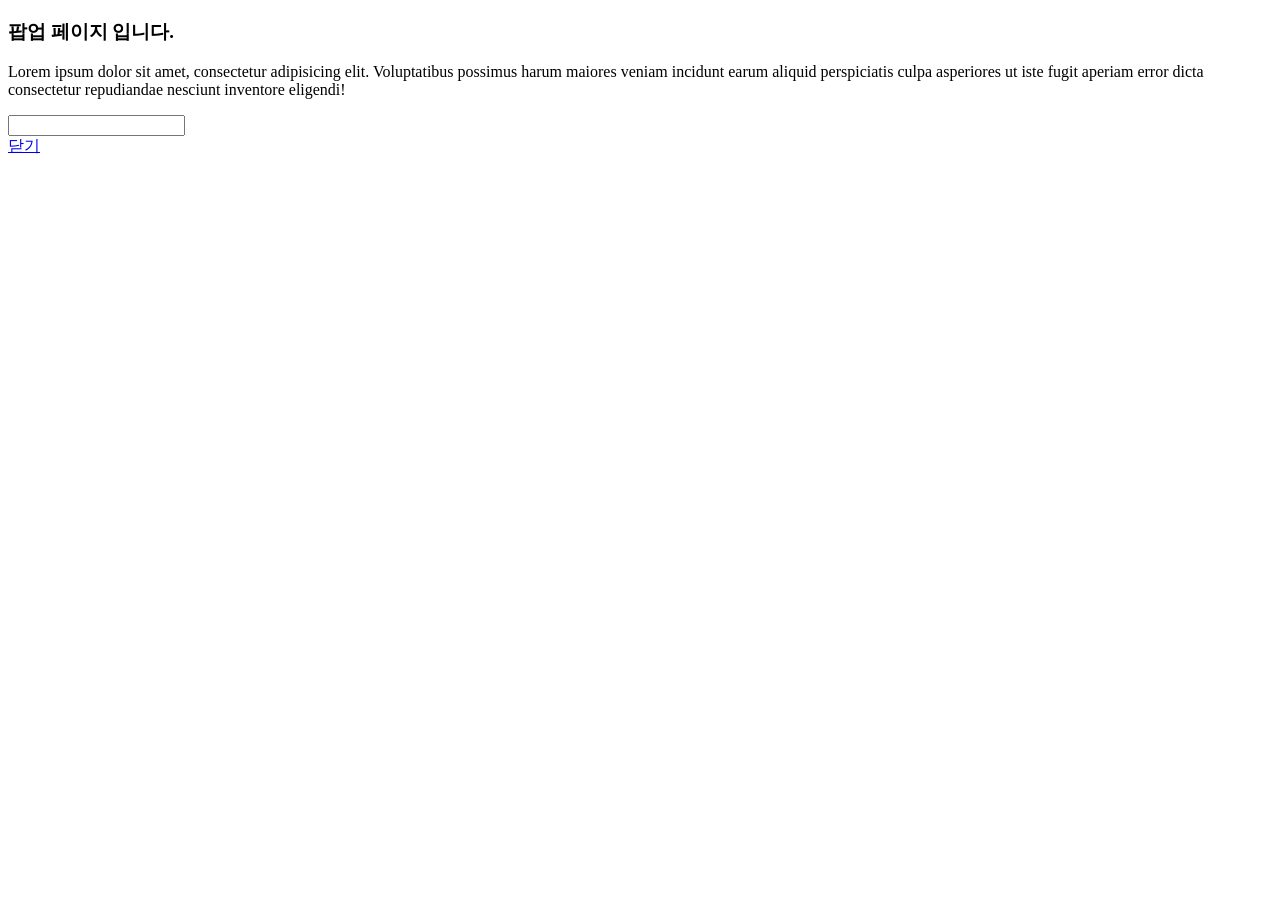
<file: Step05_Login/WebContent/popup/child.html>
<!DOCTYPE html>
<html>
<head>
<meta charset="UTF-8">
<title>/popup/child.html</title>
</head>
<body>
<h3>팝업 페이지 입니다.</h3>
<p>Lorem ipsum dolor sit amet, consectetur adipisicing elit. Voluptatibus possimus harum maiores veniam incidunt earum aliquid perspiciatis culpa asperiores ut iste fugit aperiam error dicta consectetur repudiandae nesciunt inventore eligendi!</p>
<input type="text" id="inputAddr" /><br />
<a href="javascript:self.close()">닫기</a>
<script>
	document.querySelector("#inputAddr")
	.addEventListener("input", function(){
		window.opener.document.querySelector("#addr").value=this.value;
	});
</script>
</body>
</html>
</file>
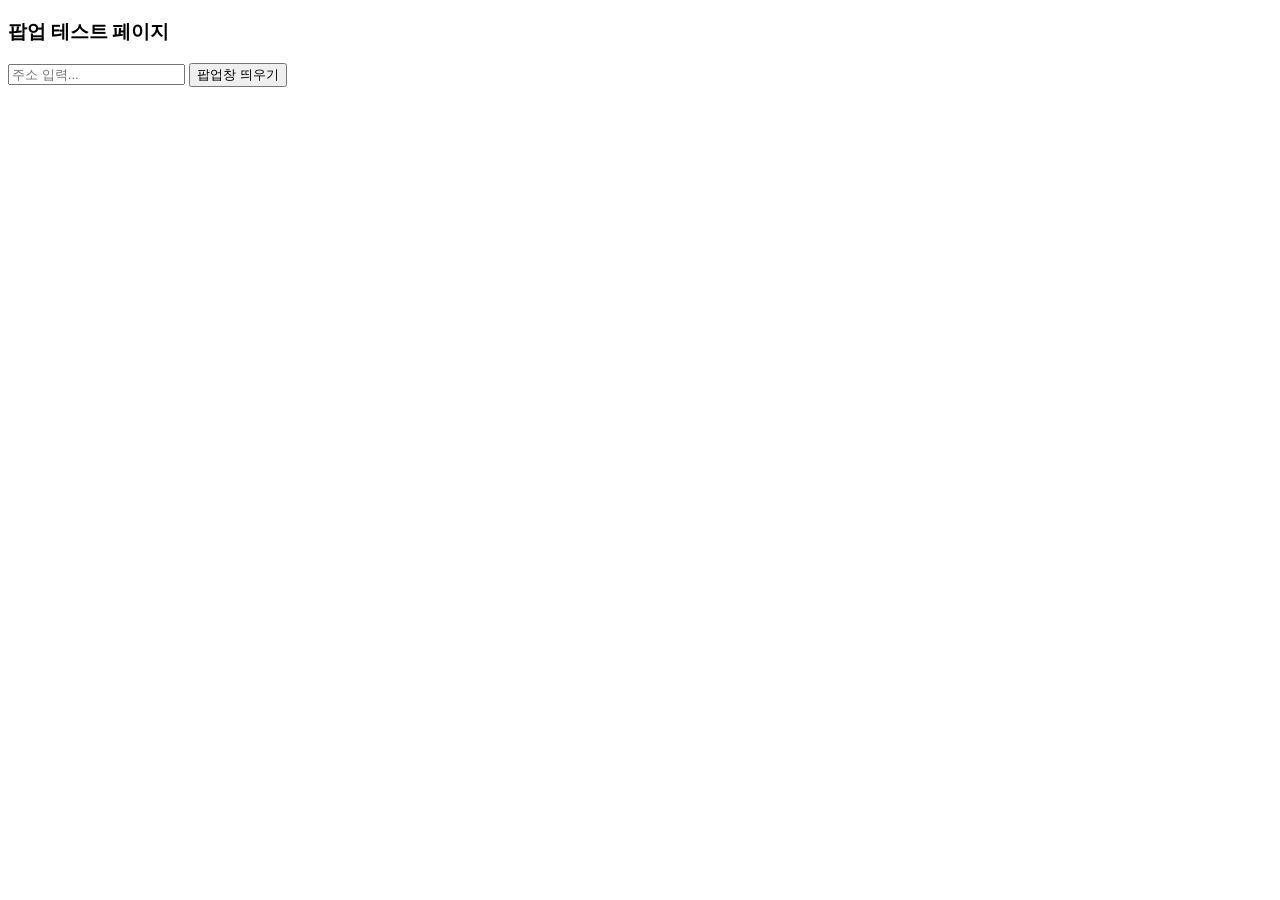
<file: Step05_Login/WebContent/popup/parent.html>
<!DOCTYPE html>
<html>
<head>
<meta charset="UTF-8">
<title>/popup/parent.html</title>
</head>
<body>
<h3>팝업 테스트 페이지</h3>
<input type="text" id="addr" placeholder="주소 입력..." />
<button onclick="showPopup();">팝업창 띄우기</button>
<script>
	function showPopup(){
		window.open("child.html","test","width=400,height=300,top=100,left=100");
	}
	function gura(){
		alert("gura!");
	}
</script>
</body>
</html>
</file>
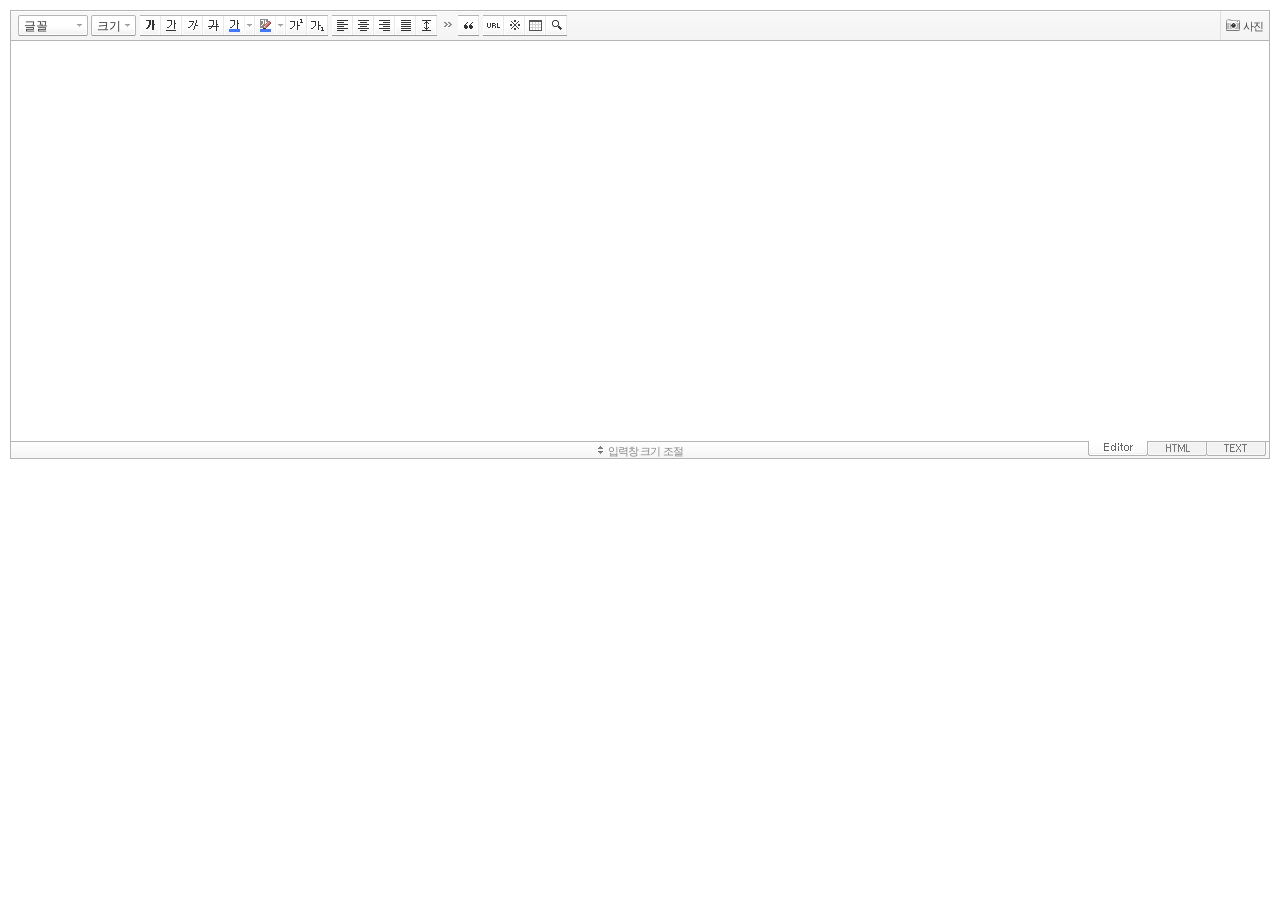
<file: Step05_Login/WebContent/SmartEditor/SmartEditor2Skin.html>
<!DOCTYPE HTML PUBLIC "-//W3C//DTD HTML 4.01 Transitional//EN" "http://www.w3.org/TR/html4/loose.dtd">
<html lang="ko">
<head>
<meta http-equiv="Content-Type" content="text/html; charset=utf-8">
<meta http-equiv="Content-Script-Type" content="text/javascript">
<meta http-equiv="Content-Style-Type" content="text/css">
<title>네이버 :: Smart Editor 2 &#8482;</title>
<link href="css/smart_editor2.css" rel="stylesheet" type="text/css">
<style type="text/css">
	body { margin: 10px; }
</style>
<script type="text/javascript" src="./js/jindo.min.js" charset="utf-8"></script>
<script type="text/javascript" src="./js/jindo_component.js" charset="utf-8"></script>
<script type="text/javascript" src="./js/SE2B_Configuration_Service.js" charset="utf-8"></script>	<!-- 설정 파일 -->
<script type="text/javascript" src="./js/SE2B_Configuration_General.js" charset="utf-8"></script>	<!-- 설정 파일 -->
<script type="text/javascript" src="./js/SE2BasicCreator.js" charset="utf-8"></script>

<script src='js/smarteditor2.min.js' charset='utf-8'></script>
<script src='photo_uploader/plugin/hp_SE2M_AttachQuickPhoto.js' charset='utf-8'></script>
</head>
<body>



<span id="rev"></span>

<!-- SE2 Markup Start -->	
<div id="smart_editor2">
	<div id="smart_editor2_content"><a href="#se2_iframe" class="blind">글쓰기영역으로 바로가기</a>
		<div class="se2_tool" id="se2_tool">
			
			<div class="se2_text_tool husky_seditor_text_tool">
			<ul class="se2_font_type">
				<li class="husky_seditor_ui_fontName"><button type="button" class="se2_font_family" title="글꼴"><span class="husky_se2m_current_fontName">글꼴</span></button>
					<!-- 글꼴 레이어 -->
					<div class="se2_layer husky_se_fontName_layer">
						<div class="se2_in_layer">
							<ul class="se2_l_font_fam">
							<li style="display:none"><button type="button"><span>@DisplayName@<span>(</span><em style="font-family:FontFamily;">@SampleText@</em><span>)</span></span></button></li>
							<!--
							<li><button type="button"><span>돋움<span>(</span><em style="font-family:'돋움',Dotum,Sans-serif;">가나다라</em><span>)</span></span></button></li>
							<li><button type="button"><span>돋움체<span>(</span><em style="font-family:'돋움체',DotumChe,Sans-serif;">가나다라</em><span>)</span></span></button></li>
							<li><button type="button"><span>굴림<span>(</span><em style="font-family:'굴림',Gulim,Sans-serif;">가나다라</em><span>)</span></span></button></li>
							<li><button type="button"><span>굴림체<span>(</span><em style="font-family:'굴림체',GulimChe,Sans-serif;">가나다라</em><span>)</span></span></button></li>
							<li><button type="button"><span>바탕<span>(</span><em style="font-family:'바탕',Batang,serif;">가나다라</em><span>)</span></span></button></li>
							<li><button type="button"><span>바탕체<span>(</span><em style="font-family:'바탕체',BatangChe,serif;">가나다라</em><span>)</span></span></button></li>
							<li><button type="button"><span>궁서<span>(</span><em style="font-family:'궁서',Gungsuh,serif;">가나다라</em><span>)</span></span></button></li>
							<li><button type="button"><span>Arial<span>(</span><em style="font-family:arial,Sans-serif;">abcd</em><span>)</span></span></button></li>
							<li><button type="button"><span>Tahoma<span>(</span><em style="font-family:tahoma,Sans-serif;">abcd</em><span>)</span></span></button></li>
							<li><button type="button"><span>Times New Roman<span>(</span><em style="font-family:'Times New Roman',Times,serif;">abcd</em><span>)</span></span></button></li>
							<li><button type="button"><span>Verdana<span>(</span><em style="font-family:verdana,Sans-serif;">abcd</em><span>)</span></span></button></li>
							<li><button type="button"><span>Courier New<span>(</span><em style="font-family:Courier New,Sans-serif;">abcd</em><span>)</span></span></button></li>
							-->
							<li class="se2_division husky_seditor_font_separator"></li>
							<li class="husky_seditor_font_nanumgothic"><button type="button"><span>나눔고딕<span>(</span><em style="font-family:'나눔고딕',NanumGothic,Sans-serif;">가나다라</em><span>)</span></span></button></li>
							<li class="husky_seditor_font_nanummyeongjo"><button type="button"><span>나눔명조<span>(</span><em style="font-family:'나눔명조',NanumMyeongjo,serif;">가나다라</em><span>)</span></span></button></li>
							<li class="husky_seditor_font_nanumgothiccoding"><button type="button"><span>나눔고딕코딩<span>(</span><em style="font-family:'나눔고딕코딩',NanumGothicCoding,Sans-serif;">가나다라</em><span>)</span></span></button></li>
							</ul>
						</div>
					</div>
					<!-- //글꼴 레이어 -->
				</li>

				<li class="husky_seditor_ui_fontSize"><button type="button" class="se2_font_size" title="글자크기"><span class="husky_se2m_current_fontSize">크기</span></button>
					<!-- 폰트 사이즈 레이어 -->
					<div class="se2_layer husky_se_fontSize_layer">
						<div class="se2_in_layer">
							<ul class="se2_l_font_size">
							<li><button type="button" style="height:19px;"><span style="margin-top:4px; margin-bottom:3px; margin-left:5px; font-size:7pt;">가나다라마바사<span style=" font-size:7pt;">(7pt)</span></span></button></li>
							<li><button type="button" style="height:20px;"><span style="margin-bottom:2px; font-size:8pt;">가나다라마바사<span style="font-size:8pt;">(8pt)</span></span></button></li>
							<li><button type="button" style="height:20px;"><span style="margin-bottom:1px; font-size:9pt;">가나다라마바사<span style="font-size:9pt;">(9pt)</span></span></button></li>
							<li><button type="button" style="height:21px;"><span style="margin-bottom:1px; font-size:10pt;">가나다라마바사<span style="font-size:10pt;">(10pt)</span></span></button></li>
							<li><button type="button" style="height:23px;"><span style="margin-bottom:2px; font-size:11pt;">가나다라마바사<span style="font-size:11pt;">(11pt)</span></span></button></li>
							<li><button type="button" style="height:25px;"><span style="margin-bottom:1px; font-size:12pt;">가나다라마바사<span style="font-size:12pt;">(12pt)</span></span></button></li>
							<li><button type="button" style="height:27px;"><span style="margin-bottom:2px; font-size:14pt;">가나다라마바사<span style="margin-left:6px;font-size:14pt;">(14pt)</span></span></button></li>
							<li><button type="button" style="height:33px;"><span style="margin-bottom:1px; font-size:18pt;">가나다라마바사<span style="margin-left:8px;font-size:18pt;">(18pt)</span></span></button></li>
							<li><button type="button" style="height:39px;"><span style="margin-left:3px; font-size:24pt;">가나다라마<span style="margin-left:11px;font-size:24pt;">(24pt)</span></span></button></li>
							<li><button type="button" style="height:53px;"><span style="margin-top:-1px; margin-left:3px; font-size:36pt;">가나다<span style="font-size:36pt;">(36pt)</span></span></button></li>
							</ul>
						</div>
					</div>
					<!-- //폰트 사이즈 레이어 -->
				</li>
</ul><ul>
				<li class="husky_seditor_ui_bold"><button type="button" title="굵게[Ctrl+B]" class="se2_bold"><span class="_buttonRound">굵게[Ctrl+B]</span></button></li>

				<li class="husky_seditor_ui_underline"><button type="button" title="밑줄[Ctrl+U]" class="se2_underline"><span class="_buttonRound">밑줄[Ctrl+U]</span></button></li>

				<li class="husky_seditor_ui_italic"><button type="button" title="기울임꼴[Ctrl+I]" class="se2_italic"><span class="_buttonRound">기울임꼴[Ctrl+I]</span></button></li>

				<li class="husky_seditor_ui_lineThrough"><button type="button" title="취소선[Ctrl+D]" class="se2_tdel"><span class="_buttonRound">취소선[Ctrl+D]</span></button></li>

				<li class="se2_pair husky_seditor_ui_fontColor"><span class="selected_color husky_se2m_fontColor_lastUsed" style="background-color:#4477f9"></span><span class="husky_seditor_ui_fontColorA"><button type="button" title="글자색" class="se2_fcolor"><span>글자색</span></button></span><span class="husky_seditor_ui_fontColorB"><button type="button" title="더보기" class="se2_fcolor_more"><span class="_buttonRound">더보기</span></button></span>				
					<!-- 글자색 -->
					<div class="se2_layer husky_se2m_fontcolor_layer" style="display:none">
						<div class="se2_in_layer husky_se2m_fontcolor_paletteHolder">
							<div class="se2_palette husky_se2m_color_palette">
								<ul class="se2_pick_color">
								<li><button type="button" title="#ff0000" style="background:#ff0000"><span><span>#ff0000</span></span></button></li>
								<li><button type="button" title="#ff6c00" style="background:#ff6c00"><span><span>#ff6c00</span></span></button></li>
								<li><button type="button" title="#ffaa00" style="background:#ffaa00"><span><span>#ffaa00</span></span></button></li>
								<li><button type="button" title="#ffef00" style="background:#ffef00"><span><span>#ffef00</span></span></button></li>
								<li><button type="button" title="#a6cf00" style="background:#a6cf00"><span><span>#a6cf00</span></span></button></li>
								<li><button type="button" title="#009e25" style="background:#009e25"><span><span>#009e25</span></span></button></li>
								<li><button type="button" title="#00b0a2" style="background:#00b0a2"><span><span>#00b0a2</span></span></button></li>
								<li><button type="button" title="#0075c8" style="background:#0075c8"><span><span>#0075c8</span></span></button></li>
								<li><button type="button" title="#3a32c3" style="background:#3a32c3"><span><span>#3a32c3</span></span></button></li>
								<li><button type="button" title="#7820b9" style="background:#7820b9"><span><span>#7820b9</span></span></button></li>
								<li><button type="button" title="#ef007c" style="background:#ef007c"><span><span>#ef007c</span></span></button></li>
								<li><button type="button" title="#000000" style="background:#000000"><span><span>#000000</span></span></button></li>
								<li><button type="button" title="#252525" style="background:#252525"><span><span>#252525</span></span></button></li>
								<li><button type="button" title="#464646" style="background:#464646"><span><span>#464646</span></span></button></li>
								<li><button type="button" title="#636363" style="background:#636363"><span><span>#636363</span></span></button></li>
								<li><button type="button" title="#7d7d7d" style="background:#7d7d7d"><span><span>#7d7d7d</span></span></button></li>
								<li><button type="button" title="#9a9a9a" style="background:#9a9a9a"><span><span>#9a9a9a</span></span></button></li>
								<li><button type="button" title="#ffe8e8" style="background:#ffe8e8"><span><span>#9a9a9a</span></span></button></li>
								<li><button type="button" title="#f7e2d2" style="background:#f7e2d2"><span><span>#f7e2d2</span></span></button></li>
								<li><button type="button" title="#f5eddc" style="background:#f5eddc"><span><span>#f5eddc</span></span></button></li>
								<li><button type="button" title="#f5f4e0" style="background:#f5f4e0"><span><span>#f5f4e0</span></span></button></li>
								<li><button type="button" title="#edf2c2" style="background:#edf2c2"><span><span>#edf2c2</span></span></button></li>
								<li><button type="button" title="#def7e5" style="background:#def7e5"><span><span>#def7e5</span></span></button></li>
								<li><button type="button" title="#d9eeec" style="background:#d9eeec"><span><span>#d9eeec</span></span></button></li>
								<li><button type="button" title="#c9e0f0" style="background:#c9e0f0"><span><span>#c9e0f0</span></span></button></li>
								<li><button type="button" title="#d6d4eb" style="background:#d6d4eb"><span><span>#d6d4eb</span></span></button></li>
								<li><button type="button" title="#e7dbed" style="background:#e7dbed"><span><span>#e7dbed</span></span></button></li>
								<li><button type="button" title="#f1e2ea" style="background:#f1e2ea"><span><span>#f1e2ea</span></span></button></li>
								<li><button type="button" title="#acacac" style="background:#acacac"><span><span>#acacac</span></span></button></li>
								<li><button type="button" title="#c2c2c2" style="background:#c2c2c2"><span><span>#c2c2c2</span></span></button></li>
								<li><button type="button" title="#cccccc" style="background:#cccccc"><span><span>#cccccc</span></span></button></li>
								<li><button type="button" title="#e1e1e1" style="background:#e1e1e1"><span><span>#e1e1e1</span></span></button></li>
								<li><button type="button" title="#ebebeb" style="background:#ebebeb"><span><span>#ebebeb</span></span></button></li>
								<li><button type="button" title="#ffffff" style="background:#ffffff"><span><span>#ffffff</span></span></button></li>
								</ul>
								<ul class="se2_pick_color" style="width:156px;">
								<li><button type="button" title="#e97d81" style="background:#e97d81"><span><span>#e97d81</span></span></button></li>
								<li><button type="button" title="#e19b73" style="background:#e19b73"><span><span>#e19b73</span></span></button></li>
								<li><button type="button" title="#d1b274" style="background:#d1b274"><span><span>#d1b274</span></span></button></li>
								<li><button type="button" title="#cfcca2" style="background:#cfcca2"><span><span>#cfcca2</span></span></button></li>
								<li><button type="button" title="#cfcca2" style="background:#cfcca2"><span><span>#cfcca2</span></span></button></li>
								<li><button type="button" title="#61b977" style="background:#61b977"><span><span>#61b977</span></span></button></li>
								<li><button type="button" title="#53aea8" style="background:#53aea8"><span><span>#53aea8</span></span></button></li>
								<li><button type="button" title="#518fbb" style="background:#518fbb"><span><span>#518fbb</span></span></button></li>
								<li><button type="button" title="#6a65bb" style="background:#6a65bb"><span><span>#6a65bb</span></span></button></li>
								<li><button type="button" title="#9a54ce" style="background:#9a54ce"><span><span>#9a54ce</span></span></button></li>
								<li><button type="button" title="#e573ae" style="background:#e573ae"><span><span>#e573ae</span></span></button></li>
								<li><button type="button" title="#5a504b" style="background:#5a504b"><span><span>#5a504b</span></span></button></li>
								<li><button type="button" title="#767b86" style="background:#767b86"><span><span>#767b86</span></span></button></li>
								<li><button type="button" title="#951015" style="background:#951015"><span><span>#951015</span></span></button></li>
								<li><button type="button" title="#6e391a" style="background:#6e391a"><span><span>#6e391a</span></span></button></li>
								<li><button type="button" title="#785c25" style="background:#785c25"><span><span>#785c25</span></span></button></li>
								<li><button type="button" title="#5f5b25" style="background:#5f5b25"><span><span>#5f5b25</span></span></button></li>
								<li><button type="button" title="#4c511f" style="background:#4c511f"><span><span>#4c511f</span></span></button></li>
								<li><button type="button" title="#1c4827" style="background:#1c4827"><span><span>#1c4827</span></span></button></li>
								<li><button type="button" title="#0d514c" style="background:#0d514c"><span><span>#0d514c</span></span></button></li>
								<li><button type="button" title="#1b496a" style="background:#1b496a"><span><span>#1b496a</span></span></button></li>
								<li><button type="button" title="#2b285f" style="background:#2b285f"><span><span>#2b285f</span></span></button></li>
								<li><button type="button" title="#45245b" style="background:#45245b"><span><span>#45245b</span></span></button></li>
								<li><button type="button" title="#721947" style="background:#721947"><span><span>#721947</span></span></button></li>
								<li><button type="button" title="#352e2c" style="background:#352e2c"><span><span>#352e2c</span></span></button></li>
								<li><button type="button" title="#3c3f45" style="background:#3c3f45"><span><span>#3c3f45</span></span></button></li>
								</ul>
								<button type="button" title="더보기" class="se2_view_more husky_se2m_color_palette_more_btn"><span>더보기</span></button>
								<div class="husky_se2m_color_palette_recent" style="display:none">
									<h4>최근 사용한 색</h4>
									<ul class="se2_pick_color">
									<li></li>
									<!-- 최근 사용한 색 템플릿 -->
									<!-- <li><button type="button" title="#e97d81" style="background:#e97d81"><span><span>#e97d81</span></span></button></li> -->
									<!-- //최근 사용한 색 템플릿 -->
									</ul>
								</div>								
								<div class="se2_palette2 husky_se2m_color_palette_colorpicker">
									<!--form action="http://test.emoticon.naver.com/colortable/TextAdd.nhn" method="post"-->
										<div class="se2_color_set">
											<span class="se2_selected_color"><span class="husky_se2m_cp_preview" style="background:#e97d81"></span></span><input type="text" name="" class="input_ty1 husky_se2m_cp_colorcode" value="#e97d81"><button type="button" class="se2_btn_insert husky_se2m_color_palette_ok_btn" title="입력"><span>입력</span></button></div>
										<!--input type="hidden" name="callback" value="http://test.emoticon.naver.com/colortable/result.jsp" />
										<input type="hidden" name="callback_func" value="1" />
										<input type="hidden" name="text_key" value="" />
										<input type="hidden" name="text_data" value="" />
									</form-->
									<div class="se2_gradation1 husky_se2m_cp_colpanel"></div>
									<div class="se2_gradation2 husky_se2m_cp_huepanel"></div>
								</div>
							</div>
                        </div>
					</div>
                    <!-- //글자색 -->
				</li>

				<li class="se2_pair husky_seditor_ui_BGColor"><span class="selected_color husky_se2m_BGColor_lastUsed" style="background-color:#4477f9"></span><span class="husky_seditor_ui_BGColorA"><button type="button" title="배경색" class="se2_bgcolor"><span>배경색</span></button></span><span class="husky_seditor_ui_BGColorB"><button type="button" title="더보기" class="se2_bgcolor_more"><span class="_buttonRound">더보기</span></button></span>
					<!-- 배경색 -->
					<div class="se2_layer se2_layer husky_se2m_BGColor_layer" style="display:none">
						<div class="se2_in_layer">
							<div class="se2_palette_bgcolor">
								<ul class="se2_background husky_se2m_bgcolor_list">
								<li><button type="button" title="배경색#ff0000 글자색#ffffff" style="background:#ff0000; color:#ffffff"><span><span>가나다</span></span></button></li>								
								<li><button type="button" title="배경색#6d30cf 글자색#ffffff" style="background:#6d30cf; color:#ffffff"><span><span>가나다</span></span></button></li>
								<li><button type="button" title="배경색#000000 글자색#ffffff" style="background:#000000; color:#ffffff"><span><span>가나다</span></span></button></li>
								<li><button type="button" title="배경색#ff6600 글자색#ffffff" style="background:#ff6600; color:#ffffff"><span><span>가나다</span></span></button></li>
								<li><button type="button" title="배경색#3333cc 글자색#ffffff" style="background:#3333cc; color:#ffffff"><span><span>가나다</span></span></button></li>
								<li><button type="button" title="배경색#333333 글자색#ffff00" style="background:#333333; color:#ffff00"><span><span>가나다</span></span></button></li>
								<li><button type="button" title="배경색#ffa700 글자색#ffffff" style="background:#ffa700; color:#ffffff"><span><span>가나다</span></span></button></li>
								<li><button type="button" title="배경색#009999 글자색#ffffff" style="background:#009999; color:#ffffff"><span><span>가나다</span></span></button></li>
								<li><button type="button" title="배경색#8e8e8e 글자색#ffffff" style="background:#8e8e8e; color:#ffffff"><span><span>가나다</span></span></button></li>								
								<li><button type="button" title="배경색#cc9900 글자색#ffffff" style="background:#cc9900; color:#ffffff"><span><span>가나다</span></span></button></li>
								<li><button type="button" title="배경색#77b02b 글자색#ffffff" style="background:#77b02b; color:#ffffff"><span><span>가나다</span></span></button></li>
								<li><button type="button" title="배경색#ffffff 글자색#000000" style="background:#ffffff; color:#000000"><span><span>가나다</span></span></button></li>
								</ul>
							</div>
							<div class="husky_se2m_BGColor_paletteHolder"></div>
                        </div>
					</div>
                    <!-- //배경색 -->
				</li>

				<li class="husky_seditor_ui_superscript"><button type="button" title="윗첨자" class="se2_sup"><span class="_buttonRound">윗첨자</span></button></li>

				<li class="husky_seditor_ui_subscript"><button type="button" title="아래첨자" class="se2_sub"><span class="_buttonRound">아래첨자</span></button></li>
</ul><ul>
				<li class="husky_seditor_ui_justifyleft"><button type="button" title="왼쪽정렬" class="se2_left"><span class="_buttonRound">왼쪽정렬</span></button></li>

				<li class="husky_seditor_ui_justifycenter"><button type="button" title="가운데정렬" class="se2_center"><span class="_buttonRound">가운데정렬</span></button></li>

				<li class="husky_seditor_ui_justifyright"><button type="button" title="오른쪽정렬" class="se2_right"><span class="_buttonRound">오른쪽정렬</span></button></li>

				<li class="husky_seditor_ui_justifyfull"><button type="button" title="양쪽정렬" class="se2_justify"><span class="_buttonRound">양쪽정렬</span></button></li>

				<li class="husky_seditor_ui_lineHeight"><button type="button" title="줄간격" class="se2_lineheight" ><span class="_buttonRound">줄간격</span></button>
					<!-- 줄간격 레이어 -->
					<div class="se2_layer husky_se2m_lineHeight_layer">
						<div class="se2_in_layer">
							<ul class="se2_l_line_height">
							<li><button type="button"><span>50%</span></button></li>
							<li><button type="button"><span>80%</span></button></li>
							<li><button type="button"><span>100%</span></button></li>
							<li><button type="button"><span>120%</span></button></li>
							<li><button type="button"><span>150%</span></button></li>
							<li><button type="button"><span>180%</span></button></li>
							<li><button type="button"><span>200%</span></button></li>
							</ul>
							<div class="se2_l_line_height_user husky_se2m_lineHeight_direct_input">
								<h3>직접 입력</h3>
								<span class="bx_input">
								<input type="text" class="input_ty1" maxlength="3" style="width:75px">
								<button type="button" title="1% 더하기" class="btn_up"><span>1% 더하기</span></button>
								<button type="button" title="1% 빼기" class="btn_down"><span>1% 빼기</span></button>
								</span>		
								<div class="btn_area">
									<button type="button" class="se2_btn_apply3"><span>적용</span></button><button type="button" class="se2_btn_cancel3"><span>취소</span></button>
								</div>
							</div>
						</div>
					</div>
					<!-- //줄간격 레이어 -->
				</li>
</ul><ul>
				<li class="husky_seditor_ui_text_more" id="se2_text_more"><button title="더보기" type="button" class="se2_text_tool_more"><span>더보기</span></button>
					<div class="se2_sub_text_tool se2_sub_step1">
						<ul>
						<li class="husky_seditor_ui_orderedlist"><button type="button" title="번호매기기" class="se2_ol"><span class="_buttonRound">번호매기기</span></button></li>
						<li class="husky_seditor_ui_unorderedlist"><button type="button" title="글머리기호" class="se2_ul"><span class="_buttonRound">글머리기호</span></button></li>
						<li class="husky_seditor_ui_outdent"><button type="button" title="내어쓰기[Shift+Tab]" class="se2_outdent"><span class="_buttonRound">내어쓰기[Shift+Tab]</span></button></li>
						<li class="husky_seditor_ui_indent"><button type="button" title="들여쓰기[Tab]" class="se2_indent"><span class="_buttonRound">들여쓰기[Tab]</span></button></li>
						</ul>
					</div>
				</li>
</ul><ul>
				<li class="husky_seditor_ui_quote"><button type="button" title="인용구" class="se2_blockquote"><span class="_buttonRound">인용구</span></button>
					<!-- 인용구 -->
					<div class="se2_layer husky_seditor_blockquote_layer" style="margin-left:-407px; display:none;">
						<div class="se2_in_layer">
							<div class="se2_quote">
								<ul>
								<li class="q1"><button type="button" class="se2_quote1"><span><span>인용구 스타일1</span></span></button></li>
								<li class="q2"><button type="button" class="se2_quote2"><span><span>인용구 스타일2</span></span></button></li>
								<li class="q3"><button type="button" class="se2_quote3"><span><span>인용구 스타일3</span></span></button></li>
								<li class="q4"><button type="button" class="se2_quote4"><span><span>인용구 스타일4</span></span></button></li>
								<li class="q5"><button type="button" class="se2_quote5"><span><span>인용구 스타일5</span></span></button></li>
								<li class="q6"><button type="button" class="se2_quote6"><span><span>인용구 스타일6</span></span></button></li>
								<li class="q7"><button type="button" class="se2_quote7"><span><span>인용구 스타일7</span></span></button></li>
								<li class="q8"><button type="button" class="se2_quote8"><span><span>인용구 스타일8</span></span></button></li>
								<li class="q9"><button type="button" class="se2_quote9"><span><span>인용구 스타일9</span></span></button></li>
								<li class="q10"><button type="button" class="se2_quote10"><span><span>인용구 스타일10</span></span></button></li>
								</ul>
								<button type="button" class="se2_cancel2"><span>적용취소</span></button>
							</div>
						</div>
					</div>
					<!-- //인용구 -->
				</li>
</ul><ul>
				<li class="husky_seditor_ui_hyperlink"><button type="button" title="링크" class="se2_url"><span class="_buttonRound">링크</span></button>
					<!-- 링크 -->
					<div class="se2_layer" style="margin-left:-285px">
						<div class="se2_in_layer">
							<div class="se2_url2">
								<input type="text" class="input_ty1" value="http://">
								<button type="button" class="se2_apply"><span>적용</span></button><button type="button" class="se2_cancel"><span>취소</span></button>
							</div>
						</div>
					</div>
					<!-- //링크 -->
				</li>

				<li class="husky_seditor_ui_sCharacter"><button type="button" title="특수기호" class="se2_character"><span class="_buttonRound">특수기호</span></button>
					<!-- 특수기호 -->
					<div class="se2_layer husky_seditor_sCharacter_layer" style="margin-left:-448px;">
						<div class="se2_in_layer">
							<div class="se2_bx_character">
								<ul class="se2_char_tab">
								<li class="active"><button type="button" title="일반기호" class="se2_char1"><span>일반기호</span></button>
									<div class="se2_s_character">
										<ul class="husky_se2m_sCharacter_list">
											<li></li>
											<!-- 일반기호 목록 -->
											<!-- <li class="hover"><button type="button"><span>｛</span></button></li><li class="active"><button type="button"><span>｝</span></button></li><li><button type="button"><span>〔</span></button></li><li><button type="button"><span>〕</span></button></li><li><button type="button"><span>〈</span></button></li><li><button type="button"><span>〉</span></button></li><li><button type="button"><span>《</span></button></li><li><button type="button"><span>》</span></button></li><li><button type="button"><span>「</span></button></li><li><button type="button"><span>」</span></button></li><li><button type="button"><span>『</span></button></li><li><button type="button"><span>』</span></button></li><li><button type="button"><span>【</span></button></li><li><button type="button"><span>】</span></button></li><li><button type="button"><span>‘</span></button></li><li><button type="button"><span>’</span></button></li><li><button type="button"><span>“</span></button></li><li><button type="button"><span>”</span></button></li><li><button type="button"><span>、</span></button></li><li><button type="button"><span>。</span></button></li><li><button type="button"><span>·</span></button></li><li><button type="button"><span>‥</span></button></li><li><button type="button"><span>…</span></button></li><li><button type="button"><span>§</span></button></li><li><button type="button"><span>※</span></button></li><li><button type="button"><span>☆</span></button></li><li><button type="button"><span>★</span></button></li><li><button type="button"><span>○</span></button></li><li><button type="button"><span>●</span></button></li><li><button type="button"><span>◎</span></button></li><li><button type="button"><span>◇</span></button></li><li><button type="button"><span>◆</span></button></li><li><button type="button"><span>□</span></button></li><li><button type="button"><span>■</span></button></li><li><button type="button"><span>△</span></button></li><li><button type="button"><span>▲</span></button></li><li><button type="button"><span>▽</span></button></li><li><button type="button"><span>▼</span></button></li><li><button type="button"><span>◁</span></button></li><li><button type="button"><span>◀</span></button></li><li><button type="button"><span>▷</span></button></li><li><button type="button"><span>▶</span></button></li><li><button type="button"><span>♤</span></button></li><li><button type="button"><span>♠</span></button></li><li><button type="button"><span>♡</span></button></li><li><button type="button"><span>♥</span></button></li><li><button type="button"><span>♧</span></button></li><li><button type="button"><span>♣</span></button></li><li><button type="button"><span>⊙</span></button></li><li><button type="button"><span>◈</span></button></li><li><button type="button"><span>▣</span></button></li><li><button type="button"><span>◐</span></button></li><li><button type="button"><span>◑</span></button></li><li><button type="button"><span>▒</span></button></li><li><button type="button"><span>▤</span></button></li><li><button type="button"><span>▥</span></button></li><li><button type="button"><span>▨</span></button></li><li><button type="button"><span>▧</span></button></li><li><button type="button"><span>▦</span></button></li><li><button type="button"><span>▩</span></button></li><li><button type="button"><span>±</span></button></li><li><button type="button"><span>×</span></button></li><li><button type="button"><span>÷</span></button></li><li><button type="button"><span>≠</span></button></li><li><button type="button"><span>≤</span></button></li><li><button type="button"><span>≥</span></button></li><li><button type="button"><span>∞</span></button></li><li><button type="button"><span>∴</span></button></li><li><button type="button"><span>°</span></button></li><li><button type="button"><span>′</span></button></li><li><button type="button"><span>″</span></button></li><li><button type="button"><span>∠</span></button></li><li><button type="button"><span>⊥</span></button></li><li><button type="button"><span>⌒</span></button></li><li><button type="button"><span>∂</span></button></li><li><button type="button"><span>≡</span></button></li><li><button type="button"><span>≒</span></button></li><li><button type="button"><span>≪</span></button></li><li><button type="button"><span>≫</span></button></li><li><button type="button"><span>√</span></button></li><li><button type="button"><span>∽</span></button></li><li><button type="button"><span>∝</span></button></li><li><button type="button"><span>∵</span></button></li><li><button type="button"><span>∫</span></button></li><li><button type="button"><span>∬</span></button></li><li><button type="button"><span>∈</span></button></li><li><button type="button"><span>∋</span></button></li><li><button type="button"><span>⊆</span></button></li><li><button type="button"><span>⊇</span></button></li><li><button type="button"><span>⊂</span></button></li><li><button type="button"><span>⊃</span></button></li><li><button type="button"><span>∪</span></button></li><li><button type="button"><span>∩</span></button></li><li><button type="button"><span>∧</span></button></li><li><button type="button"><span>∨</span></button></li><li><button type="button"><span>￢</span></button></li><li><button type="button"><span>⇒</span></button></li><li><button type="button"><span>⇔</span></button></li><li><button type="button"><span>∀</span></button></li><li><button type="button"><span>∃</span></button></li><li><button type="button"><span>´</span></button></li><li><button type="button"><span>～</span></button></li><li><button type="button"><span>ˇ</span></button></li><li><button type="button"><span>˘</span></button></li><li><button type="button"><span>˝</span></button></li><li><button type="button"><span>˚</span></button></li><li><button type="button"><span>˙</span></button></li><li><button type="button"><span>¸</span></button></li><li><button type="button"><span>˛</span></button></li><li><button type="button"><span>¡</span></button></li><li><button type="button"><span>¿</span></button></li><li><button type="button"><span>ː</span></button></li><li><button type="button"><span>∮</span></button></li><li><button type="button"><span>∑</span></button></li><li><button type="button"><span>∏</span></button></li><li><button type="button"><span>♭</span></button></li><li><button type="button"><span>♩</span></button></li><li><button type="button"><span>♪</span></button></li><li><button type="button"><span>♬</span></button></li><li><button type="button"><span>㉿</span></button></li><li><button type="button"><span>→</span></button></li><li><button type="button"><span>←</span></button></li><li><button type="button"><span>↑</span></button></li><li><button type="button"><span>↓</span></button></li><li><button type="button"><span>↔</span></button></li><li><button type="button"><span>↕</span></button></li><li><button type="button"><span>↗</span></button></li><li><button type="button"><span>↙</span></button></li><li><button type="button"><span>↖</span></button></li><li><button type="button"><span>↘</span></button></li><li><button type="button"><span>㈜</span></button></li><li><button type="button"><span>№</span></button></li><li><button type="button"><span>㏇</span></button></li><li><button type="button"><span>™</span></button></li><li><button type="button"><span>㏂</span></button></li><li><button type="button"><span>㏘</span></button></li><li><button type="button"><span>℡</span></button></li><li><button type="button"><span>♨</span></button></li><li><button type="button"><span>☏</span></button></li><li><button type="button"><span>☎</span></button></li><li><button type="button"><span>☜</span></button></li><li><button type="button"><span>☞</span></button></li><li><button type="button"><span>¶</span></button></li><li><button type="button"><span>†</span></button></li><li><button type="button"><span>‡</span></button></li><li><button type="button"><span>®</span></button></li><li><button type="button"><span>ª</span></button></li><li><button type="button"><span>º</span></button></li><li><button type="button"><span>♂</span></button></li><li><button type="button"><span>♀</span></button></li> -->
										</ul>
									</div>
								</li>
								<li><button type="button" title="숫자와 단위" class="se2_char2"><span>숫자와 단위</span></button>
									<div class="se2_s_character">
										<ul class="husky_se2m_sCharacter_list">
											<li></li>
											<!-- 숫자와 단위 목록 -->
											<!-- <li class="hover"><button type="button"><span>½</span></button></li><li><button type="button"><span>⅓</span></button></li><li><button type="button"><span>⅔</span></button></li><li><button type="button"><span>¼</span></button></li><li><button type="button"><span>¾</span></button></li><li><button type="button"><span>⅛</span></button></li><li><button type="button"><span>⅜</span></button></li><li><button type="button"><span>⅝</span></button></li><li><button type="button"><span>⅞</span></button></li><li><button type="button"><span>¹</span></button></li><li><button type="button"><span>²</span></button></li><li><button type="button"><span>³</span></button></li><li><button type="button"><span>⁴</span></button></li><li><button type="button"><span>ⁿ</span></button></li><li><button type="button"><span>₁</span></button></li><li><button type="button"><span>₂</span></button></li><li><button type="button"><span>₃</span></button></li><li><button type="button"><span>₄</span></button></li><li><button type="button"><span>Ⅰ</span></button></li><li><button type="button"><span>Ⅱ</span></button></li><li><button type="button"><span>Ⅲ</span></button></li><li><button type="button"><span>Ⅳ</span></button></li><li><button type="button"><span>Ⅴ</span></button></li><li><button type="button"><span>Ⅵ</span></button></li><li><button type="button"><span>Ⅶ</span></button></li><li><button type="button"><span>Ⅷ</span></button></li><li><button type="button"><span>Ⅸ</span></button></li><li><button type="button"><span>Ⅹ</span></button></li><li><button type="button"><span>ⅰ</span></button></li><li><button type="button"><span>ⅱ</span></button></li><li><button type="button"><span>ⅲ</span></button></li><li><button type="button"><span>ⅳ</span></button></li><li><button type="button"><span>ⅴ</span></button></li><li><button type="button"><span>ⅵ</span></button></li><li><button type="button"><span>ⅶ</span></button></li><li><button type="button"><span>ⅷ</span></button></li><li><button type="button"><span>ⅸ</span></button></li><li><button type="button"><span>ⅹ</span></button></li><li><button type="button"><span>￦</span></button></li><li><button type="button"><span>$</span></button></li><li><button type="button"><span>￥</span></button></li><li><button type="button"><span>￡</span></button></li><li><button type="button"><span>€</span></button></li><li><button type="button"><span>℃</span></button></li><li><button type="button"><span>A</span></button></li><li><button type="button"><span>℉</span></button></li><li><button type="button"><span>￠</span></button></li><li><button type="button"><span>¤</span></button></li><li><button type="button"><span>‰</span></button></li><li><button type="button"><span>㎕</span></button></li><li><button type="button"><span>㎖</span></button></li><li><button type="button"><span>㎗</span></button></li><li><button type="button"><span>ℓ</span></button></li><li><button type="button"><span>㎘</span></button></li><li><button type="button"><span>㏄</span></button></li><li><button type="button"><span>㎣</span></button></li><li><button type="button"><span>㎤</span></button></li><li><button type="button"><span>㎥</span></button></li><li><button type="button"><span>㎦</span></button></li><li><button type="button"><span>㎙</span></button></li><li><button type="button"><span>㎚</span></button></li><li><button type="button"><span>㎛</span></button></li><li><button type="button"><span>㎜</span></button></li><li><button type="button"><span>㎝</span></button></li><li><button type="button"><span>㎞</span></button></li><li><button type="button"><span>㎟</span></button></li><li><button type="button"><span>㎠</span></button></li><li><button type="button"><span>㎡</span></button></li><li><button type="button"><span>㎢</span></button></li><li><button type="button"><span>㏊</span></button></li><li><button type="button"><span>㎍</span></button></li><li><button type="button"><span>㎎</span></button></li><li><button type="button"><span>㎏</span></button></li><li><button type="button"><span>㏏</span></button></li><li><button type="button"><span>㎈</span></button></li><li><button type="button"><span>㎉</span></button></li><li><button type="button"><span>㏈</span></button></li><li><button type="button"><span>㎧</span></button></li><li><button type="button"><span>㎨</span></button></li><li><button type="button"><span>㎰</span></button></li><li><button type="button"><span>㎱</span></button></li><li><button type="button"><span>㎲</span></button></li><li><button type="button"><span>㎳</span></button></li><li><button type="button"><span>㎴</span></button></li><li><button type="button"><span>㎵</span></button></li><li><button type="button"><span>㎶</span></button></li><li><button type="button"><span>㎷</span></button></li><li><button type="button"><span>㎸</span></button></li><li><button type="button"><span>㎹</span></button></li><li><button type="button"><span>㎀</span></button></li><li><button type="button"><span>㎁</span></button></li><li><button type="button"><span>㎂</span></button></li><li><button type="button"><span>㎃</span></button></li><li><button type="button"><span>㎄</span></button></li><li><button type="button"><span>㎺</span></button></li><li><button type="button"><span>㎻</span></button></li><li><button type="button"><span>㎼</span></button></li><li><button type="button"><span>㎽</span></button></li><li><button type="button"><span>㎾</span></button></li><li><button type="button"><span>㎿</span></button></li><li><button type="button"><span>㎐</span></button></li><li><button type="button"><span>㎑</span></button></li><li><button type="button"><span>㎒</span></button></li><li><button type="button"><span>㎓</span></button></li><li><button type="button"><span>㎔</span></button></li><li><button type="button"><span>Ω</span></button></li><li><button type="button"><span>㏀</span></button></li><li><button type="button"><span>㏁</span></button></li><li><button type="button"><span>㎊</span></button></li><li><button type="button"><span>㎋</span></button></li><li><button type="button"><span>㎌</span></button></li><li><button type="button"><span>㏖</span></button></li><li><button type="button"><span>㏅</span></button></li><li><button type="button"><span>㎭</span></button></li><li><button type="button"><span>㎮</span></button></li><li><button type="button"><span>㎯</span></button></li><li><button type="button"><span>㏛</span></button></li><li><button type="button"><span>㎩</span></button></li><li><button type="button"><span>㎪</span></button></li><li><button type="button"><span>㎫</span></button></li><li><button type="button"><span>㎬</span></button></li><li><button type="button"><span>㏝</span></button></li><li><button type="button"><span>㏐</span></button></li><li><button type="button"><span>㏓</span></button></li><li><button type="button"><span>㏃</span></button></li><li><button type="button"><span>㏉</span></button></li><li><button type="button"><span>㏜</span></button></li><li><button type="button"><span>㏆</span></button></li> -->
										</ul>
									</div>
								</li>
								<li><button type="button" title="원,괄호" class="se2_char3"><span>원,괄호</span></button>
									<div class="se2_s_character">
										<ul class="husky_se2m_sCharacter_list">
											<li></li>
											<!-- 원,괄호 목록 -->
											<!-- <li><button type="button"><span>㉠</span></button></li><li><button type="button"><span>㉡</span></button></li><li><button type="button"><span>㉢</span></button></li><li><button type="button"><span>㉣</span></button></li><li><button type="button"><span>㉤</span></button></li><li><button type="button"><span>㉥</span></button></li><li><button type="button"><span>㉦</span></button></li><li><button type="button"><span>㉧</span></button></li><li><button type="button"><span>㉨</span></button></li><li><button type="button"><span>㉩</span></button></li><li><button type="button"><span>㉪</span></button></li><li><button type="button"><span>㉫</span></button></li><li><button type="button"><span>㉬</span></button></li><li><button type="button"><span>㉭</span></button></li><li><button type="button"><span>㉮</span></button></li><li><button type="button"><span>㉯</span></button></li><li><button type="button"><span>㉰</span></button></li><li><button type="button"><span>㉱</span></button></li><li><button type="button"><span>㉲</span></button></li><li><button type="button"><span>㉳</span></button></li><li><button type="button"><span>㉴</span></button></li><li><button type="button"><span>㉵</span></button></li><li><button type="button"><span>㉶</span></button></li><li><button type="button"><span>㉷</span></button></li><li><button type="button"><span>㉸</span></button></li><li><button type="button"><span>㉹</span></button></li><li><button type="button"><span>㉺</span></button></li><li><button type="button"><span>㉻</span></button></li><li><button type="button"><span>ⓐ</span></button></li><li><button type="button"><span>ⓑ</span></button></li><li><button type="button"><span>ⓒ</span></button></li><li><button type="button"><span>ⓓ</span></button></li><li><button type="button"><span>ⓔ</span></button></li><li><button type="button"><span>ⓕ</span></button></li><li><button type="button"><span>ⓖ</span></button></li><li><button type="button"><span>ⓗ</span></button></li><li><button type="button"><span>ⓘ</span></button></li><li><button type="button"><span>ⓙ</span></button></li><li><button type="button"><span>ⓚ</span></button></li><li><button type="button"><span>ⓛ</span></button></li><li><button type="button"><span>ⓜ</span></button></li><li><button type="button"><span>ⓝ</span></button></li><li><button type="button"><span>ⓞ</span></button></li><li><button type="button"><span>ⓟ</span></button></li><li><button type="button"><span>ⓠ</span></button></li><li><button type="button"><span>ⓡ</span></button></li><li><button type="button"><span>ⓢ</span></button></li><li><button type="button"><span>ⓣ</span></button></li><li><button type="button"><span>ⓤ</span></button></li><li><button type="button"><span>ⓥ</span></button></li><li><button type="button"><span>ⓦ</span></button></li><li><button type="button"><span>ⓧ</span></button></li><li><button type="button"><span>ⓨ</span></button></li><li><button type="button"><span>ⓩ</span></button></li><li><button type="button"><span>①</span></button></li><li><button type="button"><span>②</span></button></li><li><button type="button"><span>③</span></button></li><li><button type="button"><span>④</span></button></li><li><button type="button"><span>⑤</span></button></li><li><button type="button"><span>⑥</span></button></li><li><button type="button"><span>⑦</span></button></li><li><button type="button"><span>⑧</span></button></li><li><button type="button"><span>⑨</span></button></li><li><button type="button"><span>⑩</span></button></li><li><button type="button"><span>⑪</span></button></li><li><button type="button"><span>⑫</span></button></li><li><button type="button"><span>⑬</span></button></li><li><button type="button"><span>⑭</span></button></li><li><button type="button"><span>⑮</span></button></li><li><button type="button"><span>㈀</span></button></li><li><button type="button"><span>㈁</span></button></li><li class="hover"><button type="button"><span>㈂</span></button></li><li><button type="button"><span>㈃</span></button></li><li><button type="button"><span>㈄</span></button></li><li><button type="button"><span>㈅</span></button></li><li><button type="button"><span>㈆</span></button></li><li><button type="button"><span>㈇</span></button></li><li><button type="button"><span>㈈</span></button></li><li><button type="button"><span>㈉</span></button></li><li><button type="button"><span>㈊</span></button></li><li><button type="button"><span>㈋</span></button></li><li><button type="button"><span>㈌</span></button></li><li><button type="button"><span>㈍</span></button></li><li><button type="button"><span>㈎</span></button></li><li><button type="button"><span>㈏</span></button></li><li><button type="button"><span>㈐</span></button></li><li><button type="button"><span>㈑</span></button></li><li><button type="button"><span>㈒</span></button></li><li><button type="button"><span>㈓</span></button></li><li><button type="button"><span>㈔</span></button></li><li><button type="button"><span>㈕</span></button></li><li><button type="button"><span>㈖</span></button></li><li><button type="button"><span>㈗</span></button></li><li><button type="button"><span>㈘</span></button></li><li><button type="button"><span>㈙</span></button></li><li><button type="button"><span>㈚</span></button></li><li><button type="button"><span>㈛</span></button></li><li><button type="button"><span>⒜</span></button></li><li><button type="button"><span>⒝</span></button></li><li><button type="button"><span>⒞</span></button></li><li><button type="button"><span>⒟</span></button></li><li><button type="button"><span>⒠</span></button></li><li><button type="button"><span>⒡</span></button></li><li><button type="button"><span>⒢</span></button></li><li><button type="button"><span>⒣</span></button></li><li><button type="button"><span>⒤</span></button></li><li><button type="button"><span>⒥</span></button></li><li><button type="button"><span>⒦</span></button></li><li><button type="button"><span>⒧</span></button></li><li><button type="button"><span>⒨</span></button></li><li><button type="button"><span>⒩</span></button></li><li><button type="button"><span>⒪</span></button></li><li><button type="button"><span>⒫</span></button></li><li><button type="button"><span>⒬</span></button></li><li><button type="button"><span>⒭</span></button></li><li><button type="button"><span>⒮</span></button></li><li><button type="button"><span>⒯</span></button></li><li><button type="button"><span>⒰</span></button></li><li><button type="button"><span>⒱</span></button></li><li><button type="button"><span>⒲</span></button></li><li><button type="button"><span>⒳</span></button></li><li><button type="button"><span>⒴</span></button></li><li><button type="button"><span>⒵</span></button></li><li><button type="button"><span>⑴</span></button></li><li><button type="button"><span>⑵</span></button></li><li><button type="button"><span>⑶</span></button></li><li><button type="button"><span>⑷</span></button></li><li><button type="button"><span>⑸</span></button></li><li><button type="button"><span>⑹</span></button></li><li><button type="button"><span>⑺</span></button></li><li><button type="button"><span>⑻</span></button></li><li><button type="button"><span>⑼</span></button></li><li><button type="button"><span>⑽</span></button></li><li><button type="button"><span>⑾</span></button></li><li><button type="button"><span>⑿</span></button></li><li><button type="button"><span>⒀</span></button></li><li><button type="button"><span>⒁</span></button></li><li><button type="button"><span>⒂</span></button></li> -->
										</ul>
									</div>
								</li>
								<li><button type="button" title="한글" class="se2_char4"><span>한글</span></button>
									<div class="se2_s_character">
										<ul class="husky_se2m_sCharacter_list">
											<li></li>
											<!-- 한글 목록 -->
											<!-- <li><button type="button"><span>ㄱ</span></button></li><li><button type="button"><span>ㄲ</span></button></li><li><button type="button"><span>ㄳ</span></button></li><li><button type="button"><span>ㄴ</span></button></li><li><button type="button"><span>ㄵ</span></button></li><li><button type="button"><span>ㄶ</span></button></li><li><button type="button"><span>ㄷ</span></button></li><li><button type="button"><span>ㄸ</span></button></li><li><button type="button"><span>ㄹ</span></button></li><li><button type="button"><span>ㄺ</span></button></li><li><button type="button"><span>ㄻ</span></button></li><li><button type="button"><span>ㄼ</span></button></li><li><button type="button"><span>ㄽ</span></button></li><li><button type="button"><span>ㄾ</span></button></li><li><button type="button"><span>ㄿ</span></button></li><li><button type="button"><span>ㅀ</span></button></li><li><button type="button"><span>ㅁ</span></button></li><li><button type="button"><span>ㅂ</span></button></li><li><button type="button"><span>ㅃ</span></button></li><li><button type="button"><span>ㅄ</span></button></li><li><button type="button"><span>ㅅ</span></button></li><li><button type="button"><span>ㅆ</span></button></li><li><button type="button"><span>ㅇ</span></button></li><li><button type="button"><span>ㅈ</span></button></li><li><button type="button"><span>ㅉ</span></button></li><li><button type="button"><span>ㅊ</span></button></li><li><button type="button"><span>ㅋ</span></button></li><li><button type="button"><span>ㅌ</span></button></li><li><button type="button"><span>ㅍ</span></button></li><li><button type="button"><span>ㅎ</span></button></li><li><button type="button"><span>ㅏ</span></button></li><li><button type="button"><span>ㅐ</span></button></li><li><button type="button"><span>ㅑ</span></button></li><li><button type="button"><span>ㅒ</span></button></li><li><button type="button"><span>ㅓ</span></button></li><li><button type="button"><span>ㅔ</span></button></li><li><button type="button"><span>ㅕ</span></button></li><li><button type="button"><span>ㅖ</span></button></li><li><button type="button"><span>ㅗ</span></button></li><li><button type="button"><span>ㅘ</span></button></li><li><button type="button"><span>ㅙ</span></button></li><li><button type="button"><span>ㅚ</span></button></li><li><button type="button"><span>ㅛ</span></button></li><li><button type="button"><span>ㅜ</span></button></li><li><button type="button"><span>ㅝ</span></button></li><li><button type="button"><span>ㅞ</span></button></li><li><button type="button"><span>ㅟ</span></button></li><li><button type="button"><span>ㅠ</span></button></li><li><button type="button"><span>ㅡ</span></button></li><li><button type="button"><span>ㅢ</span></button></li><li><button type="button"><span>ㅣ</span></button></li><li><button type="button"><span>ㅥ</span></button></li><li><button type="button"><span>ㅦ</span></button></li><li><button type="button"><span>ㅧ</span></button></li><li><button type="button"><span>ㅨ</span></button></li><li><button type="button"><span>ㅩ</span></button></li><li><button type="button"><span>ㅪ</span></button></li><li><button type="button"><span>ㅫ</span></button></li><li><button type="button"><span>ㅬ</span></button></li><li><button type="button"><span>ㅭ</span></button></li><li><button type="button"><span>ㅮ</span></button></li><li><button type="button"><span>ㅯ</span></button></li><li><button type="button"><span>ㅰ</span></button></li><li><button type="button"><span>ㅱ</span></button></li><li><button type="button"><span>ㅲ</span></button></li><li><button type="button"><span>ㅳ</span></button></li><li><button type="button"><span>ㅴ</span></button></li><li><button type="button"><span>ㅵ</span></button></li><li><button type="button"><span>ㅶ</span></button></li><li><button type="button"><span>ㅷ</span></button></li><li><button type="button"><span>ㅸ</span></button></li><li><button type="button"><span>ㅹ</span></button></li><li><button type="button"><span>ㅺ</span></button></li><li><button type="button"><span>ㅻ</span></button></li><li><button type="button"><span>ㅼ</span></button></li><li><button type="button"><span>ㅽ</span></button></li><li><button type="button"><span>ㅾ</span></button></li><li><button type="button"><span>ㅿ</span></button></li><li><button type="button"><span>ㆀ</span></button></li><li><button type="button"><span>ㆁ</span></button></li><li><button type="button"><span>ㆂ</span></button></li><li><button type="button"><span>ㆃ</span></button></li><li><button type="button"><span>ㆄ</span></button></li><li><button type="button"><span>ㆅ</span></button></li><li><button type="button"><span>ㆆ</span></button></li><li><button type="button"><span>ㆇ</span></button></li><li><button type="button"><span>ㆈ</span></button></li><li><button type="button"><span>ㆉ</span></button></li><li><button type="button"><span>ㆊ</span></button></li><li><button type="button"><span>ㆋ</span></button></li><li><button type="button"><span>ㆌ</span></button></li><li><button type="button"><span>ㆍ</span></button></li><li><button type="button"><span>ㆎ</span></button></li> -->
										</ul>
									</div>
								</li>
								<li><button type="button" title="그리스,라틴어" class="se2_char5"><span>그리스,라틴어</span></button>
									<div class="se2_s_character">
										<ul class="husky_se2m_sCharacter_list">
											<li></li>
											<!-- 그리스,라틴어 목록 -->
											<!-- <li><button type="button"><span>Α</span></button></li><li><button type="button"><span>Β</span></button></li><li><button type="button"><span>Γ</span></button></li><li><button type="button"><span>Δ</span></button></li><li><button type="button"><span>Ε</span></button></li><li><button type="button"><span>Ζ</span></button></li><li><button type="button"><span>Η</span></button></li><li><button type="button"><span>Θ</span></button></li><li><button type="button"><span>Ι</span></button></li><li><button type="button"><span>Κ</span></button></li><li><button type="button"><span>Λ</span></button></li><li><button type="button"><span>Μ</span></button></li><li><button type="button"><span>Ν</span></button></li><li><button type="button"><span>Ξ</span></button></li><li class="hover"><button type="button"><span>Ο</span></button></li><li><button type="button"><span>Π</span></button></li><li><button type="button"><span>Ρ</span></button></li><li><button type="button"><span>Σ</span></button></li><li><button type="button"><span>Τ</span></button></li><li><button type="button"><span>Υ</span></button></li><li><button type="button"><span>Φ</span></button></li><li><button type="button"><span>Χ</span></button></li><li><button type="button"><span>Ψ</span></button></li><li><button type="button"><span>Ω</span></button></li><li><button type="button"><span>α</span></button></li><li><button type="button"><span>β</span></button></li><li><button type="button"><span>γ</span></button></li><li><button type="button"><span>δ</span></button></li><li><button type="button"><span>ε</span></button></li><li><button type="button"><span>ζ</span></button></li><li><button type="button"><span>η</span></button></li><li><button type="button"><span>θ</span></button></li><li><button type="button"><span>ι</span></button></li><li><button type="button"><span>κ</span></button></li><li><button type="button"><span>λ</span></button></li><li><button type="button"><span>μ</span></button></li><li><button type="button"><span>ν</span></button></li><li><button type="button"><span>ξ</span></button></li><li><button type="button"><span>ο</span></button></li><li><button type="button"><span>π</span></button></li><li><button type="button"><span>ρ</span></button></li><li><button type="button"><span>σ</span></button></li><li><button type="button"><span>τ</span></button></li><li><button type="button"><span>υ</span></button></li><li><button type="button"><span>φ</span></button></li><li><button type="button"><span>χ</span></button></li><li><button type="button"><span>ψ</span></button></li><li><button type="button"><span>ω</span></button></li><li><button type="button"><span>Æ</span></button></li><li><button type="button"><span>Ð</span></button></li><li><button type="button"><span>Ħ</span></button></li><li><button type="button"><span>Ĳ</span></button></li><li><button type="button"><span>Ŀ</span></button></li><li><button type="button"><span>Ł</span></button></li><li><button type="button"><span>Ø</span></button></li><li><button type="button"><span>Œ</span></button></li><li><button type="button"><span>Þ</span></button></li><li><button type="button"><span>Ŧ</span></button></li><li><button type="button"><span>Ŋ</span></button></li><li><button type="button"><span>æ</span></button></li><li><button type="button"><span>đ</span></button></li><li><button type="button"><span>ð</span></button></li><li><button type="button"><span>ħ</span></button></li><li><button type="button"><span>I</span></button></li><li><button type="button"><span>ĳ</span></button></li><li><button type="button"><span>ĸ</span></button></li><li><button type="button"><span>ŀ</span></button></li><li><button type="button"><span>ł</span></button></li><li><button type="button"><span>ł</span></button></li><li><button type="button"><span>œ</span></button></li><li><button type="button"><span>ß</span></button></li><li><button type="button"><span>þ</span></button></li><li><button type="button"><span>ŧ</span></button></li><li><button type="button"><span>ŋ</span></button></li><li><button type="button"><span>ŉ</span></button></li><li><button type="button"><span>Б</span></button></li><li><button type="button"><span>Г</span></button></li><li><button type="button"><span>Д</span></button></li><li><button type="button"><span>Ё</span></button></li><li><button type="button"><span>Ж</span></button></li><li><button type="button"><span>З</span></button></li><li><button type="button"><span>И</span></button></li><li><button type="button"><span>Й</span></button></li><li><button type="button"><span>Л</span></button></li><li><button type="button"><span>П</span></button></li><li><button type="button"><span>Ц</span></button></li><li><button type="button"><span>Ч</span></button></li><li><button type="button"><span>Ш</span></button></li><li><button type="button"><span>Щ</span></button></li><li><button type="button"><span>Ъ</span></button></li><li><button type="button"><span>Ы</span></button></li><li><button type="button"><span>Ь</span></button></li><li><button type="button"><span>Э</span></button></li><li><button type="button"><span>Ю</span></button></li><li><button type="button"><span>Я</span></button></li><li><button type="button"><span>б</span></button></li><li><button type="button"><span>в</span></button></li><li><button type="button"><span>г</span></button></li><li><button type="button"><span>д</span></button></li><li><button type="button"><span>ё</span></button></li><li><button type="button"><span>ж</span></button></li><li><button type="button"><span>з</span></button></li><li><button type="button"><span>и</span></button></li><li><button type="button"><span>й</span></button></li><li><button type="button"><span>л</span></button></li><li><button type="button"><span>п</span></button></li><li><button type="button"><span>ф</span></button></li><li><button type="button"><span>ц</span></button></li><li><button type="button"><span>ч</span></button></li><li><button type="button"><span>ш</span></button></li><li><button type="button"><span>щ</span></button></li><li><button type="button"><span>ъ</span></button></li><li><button type="button"><span>ы</span></button></li><li><button type="button"><span>ь</span></button></li><li><button type="button"><span>э</span></button></li><li><button type="button"><span>ю</span></button></li><li><button type="button"><span>я</span></button></li> -->
										</ul>
									</div>
								</li>
								<li><button type="button" title="일본어" class="se2_char6"><span>일본어</span></button>
									<div class="se2_s_character">
										<ul class="husky_se2m_sCharacter_list">
											<li></li>
											<!-- 일본어 목록 -->
											<!-- <li><button type="button"><span>ぁ</span></button></li><li class="hover"><button type="button"><span>あ</span></button></li><li><button type="button"><span>ぃ</span></button></li><li><button type="button"><span>い</span></button></li><li><button type="button"><span>ぅ</span></button></li><li><button type="button"><span>う</span></button></li><li><button type="button"><span>ぇ</span></button></li><li><button type="button"><span>え</span></button></li><li><button type="button"><span>ぉ</span></button></li><li><button type="button"><span>お</span></button></li><li><button type="button"><span>か</span></button></li><li><button type="button"><span>が</span></button></li><li><button type="button"><span>き</span></button></li><li><button type="button"><span>ぎ</span></button></li><li><button type="button"><span>く</span></button></li><li><button type="button"><span>ぐ</span></button></li><li><button type="button"><span>け</span></button></li><li><button type="button"><span>げ</span></button></li><li><button type="button"><span>こ</span></button></li><li><button type="button"><span>ご</span></button></li><li><button type="button"><span>さ</span></button></li><li><button type="button"><span>ざ</span></button></li><li><button type="button"><span>し</span></button></li><li><button type="button"><span>じ</span></button></li><li><button type="button"><span>す</span></button></li><li><button type="button"><span>ず</span></button></li><li><button type="button"><span>せ</span></button></li><li><button type="button"><span>ぜ</span></button></li><li><button type="button"><span>そ</span></button></li><li><button type="button"><span>ぞ</span></button></li><li><button type="button"><span>た</span></button></li><li><button type="button"><span>だ</span></button></li><li><button type="button"><span>ち</span></button></li><li><button type="button"><span>ぢ</span></button></li><li><button type="button"><span>っ</span></button></li><li><button type="button"><span>つ</span></button></li><li><button type="button"><span>づ</span></button></li><li><button type="button"><span>て</span></button></li><li><button type="button"><span>で</span></button></li><li><button type="button"><span>と</span></button></li><li><button type="button"><span>ど</span></button></li><li><button type="button"><span>な</span></button></li><li><button type="button"><span>に</span></button></li><li><button type="button"><span>ぬ</span></button></li><li><button type="button"><span>ね</span></button></li><li><button type="button"><span>の</span></button></li><li><button type="button"><span>は</span></button></li><li><button type="button"><span>ば</span></button></li><li><button type="button"><span>ぱ</span></button></li><li><button type="button"><span>ひ</span></button></li><li><button type="button"><span>び</span></button></li><li><button type="button"><span>ぴ</span></button></li><li><button type="button"><span>ふ</span></button></li><li><button type="button"><span>ぶ</span></button></li><li><button type="button"><span>ぷ</span></button></li><li><button type="button"><span>へ</span></button></li><li><button type="button"><span>べ</span></button></li><li><button type="button"><span>ぺ</span></button></li><li><button type="button"><span>ほ</span></button></li><li><button type="button"><span>ぼ</span></button></li><li><button type="button"><span>ぽ</span></button></li><li><button type="button"><span>ま</span></button></li><li><button type="button"><span>み</span></button></li><li><button type="button"><span>む</span></button></li><li><button type="button"><span>め</span></button></li><li><button type="button"><span>も</span></button></li><li><button type="button"><span>ゃ</span></button></li><li><button type="button"><span>や</span></button></li><li><button type="button"><span>ゅ</span></button></li><li><button type="button"><span>ゆ</span></button></li><li><button type="button"><span>ょ</span></button></li><li><button type="button"><span>よ</span></button></li><li><button type="button"><span>ら</span></button></li><li><button type="button"><span>り</span></button></li><li><button type="button"><span>る</span></button></li><li><button type="button"><span>れ</span></button></li><li><button type="button"><span>ろ</span></button></li><li><button type="button"><span>ゎ</span></button></li><li><button type="button"><span>わ</span></button></li><li><button type="button"><span>ゐ</span></button></li><li><button type="button"><span>ゑ</span></button></li><li><button type="button"><span>を</span></button></li><li><button type="button"><span>ん</span></button></li><li><button type="button"><span>ァ</span></button></li><li><button type="button"><span>ア</span></button></li><li><button type="button"><span>ィ</span></button></li><li><button type="button"><span>イ</span></button></li><li><button type="button"><span>ゥ</span></button></li><li><button type="button"><span>ウ</span></button></li><li><button type="button"><span>ェ</span></button></li><li><button type="button"><span>エ</span></button></li><li><button type="button"><span>ォ</span></button></li><li><button type="button"><span>オ</span></button></li><li><button type="button"><span>カ</span></button></li><li><button type="button"><span>ガ</span></button></li><li><button type="button"><span>キ</span></button></li><li><button type="button"><span>ギ</span></button></li><li><button type="button"><span>ク</span></button></li><li><button type="button"><span>グ</span></button></li><li><button type="button"><span>ケ</span></button></li><li><button type="button"><span>ゲ</span></button></li><li><button type="button"><span>コ</span></button></li><li><button type="button"><span>ゴ</span></button></li><li><button type="button"><span>サ</span></button></li><li><button type="button"><span>ザ</span></button></li><li><button type="button"><span>シ</span></button></li><li><button type="button"><span>ジ</span></button></li><li><button type="button"><span>ス</span></button></li><li><button type="button"><span>ズ</span></button></li><li><button type="button"><span>セ</span></button></li><li><button type="button"><span>ゼ</span></button></li><li><button type="button"><span>ソ</span></button></li><li><button type="button"><span>ゾ</span></button></li><li><button type="button"><span>タ</span></button></li><li><button type="button"><span>ダ</span></button></li><li><button type="button"><span>チ</span></button></li><li><button type="button"><span>ヂ</span></button></li><li><button type="button"><span>ッ</span></button></li><li><button type="button"><span>ツ</span></button></li><li><button type="button"><span>ヅ</span></button></li><li><button type="button"><span>テ</span></button></li><li><button type="button"><span>デ</span></button></li><li><button type="button"><span>ト</span></button></li><li><button type="button"><span>ド</span></button></li><li><button type="button"><span>ナ</span></button></li><li><button type="button"><span>ニ</span></button></li><li><button type="button"><span>ヌ</span></button></li><li><button type="button"><span>ネ</span></button></li><li><button type="button"><span>ノ</span></button></li><li><button type="button"><span>ハ</span></button></li><li><button type="button"><span>バ</span></button></li><li><button type="button"><span>パ</span></button></li><li><button type="button"><span>ヒ</span></button></li><li><button type="button"><span>ビ</span></button></li><li><button type="button"><span>ピ</span></button></li><li><button type="button"><span>フ</span></button></li><li><button type="button"><span>ブ</span></button></li><li><button type="button"><span>プ</span></button></li><li><button type="button"><span>ヘ</span></button></li><li><button type="button"><span>ベ</span></button></li><li><button type="button"><span>ペ</span></button></li><li><button type="button"><span>ホ</span></button></li><li><button type="button"><span>ボ</span></button></li><li><button type="button"><span>ポ</span></button></li><li><button type="button"><span>マ</span></button></li><li><button type="button"><span>ミ</span></button></li><li><button type="button"><span>ム</span></button></li><li><button type="button"><span>メ</span></button></li><li><button type="button"><span>モ</span></button></li><li><button type="button"><span>ャ</span></button></li><li><button type="button"><span>ヤ</span></button></li><li><button type="button"><span>ュ</span></button></li><li><button type="button"><span>ユ</span></button></li><li><button type="button"><span>ョ</span></button></li><li><button type="button"><span>ヨ</span></button></li><li><button type="button"><span>ラ</span></button></li><li><button type="button"><span>リ</span></button></li><li><button type="button"><span>ル</span></button></li><li><button type="button"><span>レ</span></button></li><li><button type="button"><span>ロ</span></button></li><li><button type="button"><span>ヮ</span></button></li><li><button type="button"><span>ワ</span></button></li><li><button type="button"><span>ヰ</span></button></li><li><button type="button"><span>ヱ</span></button></li><li><button type="button"><span>ヲ</span></button></li><li><button type="button"><span>ン</span></button></li><li><button type="button"><span>ヴ</span></button></li><li><button type="button"><span>ヵ</span></button></li><li><button type="button"><span>ヶ</span></button></li> -->
										</ul>
									</div>
								</li>
								</ul>
								<p class="se2_apply_character">
									<label for="char_preview">선택한 기호</label> <input type="text" name="char_preview" id="char_preview" value="®º⊆●○" class="input_ty1"><button type="button" class="se2_confirm"><span>적용</span></button><button type="button" class="se2_cancel husky_se2m_sCharacter_close"><span>취소</span></button>
								</p>
							</div>
						</div>
					</div>
					<!-- //특수기호 -->
				</li>

				<li class="husky_seditor_ui_table"><button type="button" title="표" class="se2_table"><span class="_buttonRound">표</span></button>
					<!--@lazyload_html create_table-->
					<!-- 표 -->
					<div class="se2_layer husky_se2m_table_layer" style="margin-left:-171px">
						<div class="se2_in_layer">
							<div class="se2_table_set">
								<fieldset>
								<legend>칸수 지정</legend>
									<dl class="se2_cell_num">
									<dt><label for="row">행</label></dt>
									<dd><input id="row" name="" type="text" maxlength="2" value="4" class="input_ty2">
										<button type="button" class="se2_add"><span>1행추가</span></button>
										<button type="button" class="se2_del"><span>1행삭제</span></button>
									</dd>
									<dt><label for="col">열</label></dt>
									<dd><input id="col" name="" type="text" maxlength="2" value="4" class="input_ty2">
										<button type="button" class="se2_add"><span>1열추가</span></button>
										<button type="button" class="se2_del"><span>1열삭제</span></button>
									</dd>
									</dl>
									<table border="0" cellspacing="1" class="se2_pre_table husky_se2m_table_preview">
									<tr>
									<td>&nbsp;</td>
									<td>&nbsp;</td>
									<td>&nbsp;</td>
									<td>&nbsp;</td>
									</tr>
									<tr>
									<td>&nbsp;</td>
									<td>&nbsp;</td>
									<td>&nbsp;</td>
									<td>&nbsp;</td>
									</tr>
									<tr>
									<td>&nbsp;</td>
									<td>&nbsp;</td>
									<td>&nbsp;</td>
									<td>&nbsp;</td>
									</tr>
									</table>
								</fieldset>
								<fieldset>
									<legend>속성직접입력</legend>
									<dl class="se2_t_proper1">
									<dt><input type="radio" id="se2_tbp1" name="se2_tbp" checked><label for="se2_tbp1">속성직접입력</label></dt>
									<dd>
										<dl class="se2_t_proper1_1">
										<dt><label>표스타일</label></dt>
										<dd><div class="se2_select_ty1"><span class="se2_b_style3 husky_se2m_table_border_style_preview"></span><button type="button" title="더보기" class="se2_view_more"><span>더보기</span></button></div>
											<!-- 레이어 : 테두리스타일 -->
											<div class="se2_layer_b_style husky_se2m_table_border_style_layer" style="display:none">
												<ul>
												<li><button type="button" class="se2_b_style1"><span class="se2m_no_border">테두리없음</span></button></li>
												<li><button type="button" class="se2_b_style2"><span><span>테두리스타일2</span></span></button></li>
												<li><button type="button" class="se2_b_style3"><span><span>테두리스타일3</span></span></button></li>
												<li><button type="button" class="se2_b_style4"><span><span>테두리스타일4</span></span></button></li>
												<li><button type="button" class="se2_b_style5"><span><span>테두리스타일5</span></span></button></li>
												<li><button type="button" class="se2_b_style6"><span><span>테두리스타일6</span></span></button></li>
												<li><button type="button" class="se2_b_style7"><span><span>테두리스타일7</span></span></button></li>
												</ul>
											</div>
											<!-- //레이어 : 테두리스타일 -->
										</dd>
										</dl>
										<dl class="se2_t_proper1_1 se2_t_proper1_2">
										<dt><label for="se2_b_width">테두리두께</label></dt>
										<dd><input id="se2_b_width" name="" type="text" maxlength="2" value="1" class="input_ty1">
											<button type="button" title="1px 더하기" class="se2_add se2m_incBorder"><span>1px 더하기</span></button>
											<button type="button" title="1px 빼기" class="se2_del se2m_decBorder"><span>1px 빼기</span></button>
										</dd>
										</dl>
										<dl class="se2_t_proper1_1 se2_t_proper1_3">
										<dt><label for="se2_b_color">테두리색</label></dt>
										<dd><input id="se2_b_color" name="" type="text" maxlength="7" value="#cccccc" class="input_ty3"><span class="se2_pre_color"><button type="button" style="background:#cccccc;"><span>색찾기</span></button></span>	
										<!-- 레이어 : 테두리색 -->
											<div class="se2_layer se2_b_t_b1" style="clear:both;display:none;position:absolute;top:20px;left:-147px;">
												<div class="se2_in_layer husky_se2m_table_border_color_pallet">
												</div>
											</div>
										<!-- //레이어 : 테두리색-->
										</dd>
										</dl>
										<div class="se2_t_dim0"></div><!-- 테두리 없음일때 딤드레이어 -->
										<dl class="se2_t_proper1_1 se2_t_proper1_4">
										<dt><label for="se2_cellbg">셀 배경색</label></dt>
										<dd><input id="se2_cellbg" name="" type="text" maxlength="7" value="#ffffff" class="input_ty3"><span class="se2_pre_color"><button type="button" style="background:#ffffff;"><span>색찾기</span></button></span>
										<!-- 레이어 : 셀배경색 -->
										<div class="se2_layer se2_b_t_b1" style="clear:both;display:none;position:absolute;top:20px;left:-147px;">
											<div class="se2_in_layer husky_se2m_table_bgcolor_pallet">
											</div>
										</div>
										<!-- //레이어 : 셀배경색-->
										</dd>
										</dl>
									</dd>
									</dl>
								</fieldset>
								<fieldset>
									<legend>표스타일</legend>
									<dl class="se2_t_proper2">
									<dt><input type="radio" id="se2_tbp2" name="se2_tbp"><label for="se2_tbp2">스타일 선택</label></dt>
									<dd><div class="se2_select_ty2"><span class="se2_t_style1 husky_se2m_table_style_preview"></span><button type="button" title="더보기" class="se2_view_more"><span>더보기</span></button></div>
										<!-- 레이어 : 표템플릿선택 -->
										<div class="se2_layer_t_style husky_se2m_table_style_layer" style="display:none">
											<ul class="se2_scroll">
											<li><button type="button" class="se2_t_style1"><span>표스타일1</span></button></li>
											<li><button type="button" class="se2_t_style2"><span>표스타일2</span></button></li>
											<li><button type="button" class="se2_t_style3"><span>표스타일3</span></button></li>
											<li><button type="button" class="se2_t_style4"><span>표스타일4</span></button></li>
											<li><button type="button" class="se2_t_style5"><span>표스타일5</span></button></li>
											<li><button type="button" class="se2_t_style6"><span>표스타일6</span></button></li>
											<li><button type="button" class="se2_t_style7"><span>표스타일7</span></button></li>
											<li><button type="button" class="se2_t_style8"><span>표스타일8</span></button></li>
											<li><button type="button" class="se2_t_style9"><span>표스타일9</span></button></li>
											<li><button type="button" class="se2_t_style10"><span>표스타일10</span></button></li>
											<li><button type="button" class="se2_t_style11"><span>표스타일11</span></button></li>
											<li><button type="button" class="se2_t_style12"><span>표스타일12</span></button></li>
											<li><button type="button" class="se2_t_style13"><span>표스타일13</span></button></li>
											<li><button type="button" class="se2_t_style14"><span>표스타일14</span></button></li>
											<li><button type="button" class="se2_t_style15"><span>표스타일15</span></button></li>
											<li><button type="button" class="se2_t_style16"><span>표스타일16</span></button></li>
											</ul>
										</div>
										<!-- //레이어 : 표템플릿선택 -->
									</dd>
									</dl>
								</fieldset>
								<p class="se2_btn_area">
									<button type="button" class="se2_apply"><span>적용</span></button><button type="button" class="se2_cancel"><span>취소</span></button>
								</p>
								<!-- 딤드레이어 -->
								<div class="se2_t_dim3"></div>
								<!-- //딤드레이어 -->
							</div>
						</div>
					</div>
					<!-- //표 -->
					<!--//@lazyload_html-->
				</li>

				<li class="husky_seditor_ui_findAndReplace"><button type="button" title="찾기/바꾸기" class="se2_find"><span class="_buttonRound">찾기/바꾸기</span></button>
					<!--@lazyload_html find_and_replace-->
					<!-- 찾기/바꾸기 -->
					<div class="se2_layer husky_se2m_findAndReplace_layer" style="margin-left:-238px;">
						<div class="se2_in_layer">
							<div class="se2_bx_find_revise">
								<button type="button" title="닫기" class="se2_close husky_se2m_cancel"><span>닫기</span></button>
								<h3>찾기/바꾸기</h3>
								<ul>
								<li class="active"><button type="button" class="se2_tabfind"><span>찾기</span></button></li>
								<li><button type="button" class="se2_tabrevise"><span>바꾸기</span></button></li>
								</ul>
								<div class="se2_in_bx_find husky_se2m_find_ui" style="display:block">
									<dl>
									<dt><label for="find_word">찾을단어</label></dt><dd><input type="text" id="find_word" value="스마트에디터" class="input_ty1"></dd>
									</dl>
									<p class="se2_find_btns">
										<button type="button" class="se2_find_next husky_se2m_find_next"><span>다음 찾기</span></button><button type="button" class="se2_cancel husky_se2m_cancel"><span>취소</span></button>
									</p>
								</div>
								<div class="se2_in_bx_revise husky_se2m_replace_ui" style="display:none">
									<dl>
									<dt><label for="find_word2">찾을단어</label></dt><dd><input type="text" id="find_word2" value="스마트에디터" class="input_ty1"></dd>
									<dt><label for="revise_word">바꿀단어</label></dt><dd><input type="text" id="revise_word" value="스마트에디터" class="input_ty1"></dd>
									</dl>
									<p class="se2_find_btns">
										<button type="button" class="se2_find_next2 husky_se2m_replace_find_next"><span>다음찾기</span></button><button type="button" class="se2_revise1 husky_se2m_replace"><span>바꾸기</span></button><button type="button" class="se2_revise2 husky_se2m_replace_all"><span>모두 바꾸기</span></button><button type="button" class="se2_cancel husky_se2m_cancel"><span>취소</span></button>
									</p>
								</div>
								<button type="button" title="닫기" class="se2_close husky_se2m_cancel"><span>닫기</span></button>
							</div>
						</div>
					</div>
					<!-- //찾기/바꾸기 -->
					<!--//@lazyload_html-->
				</li>
</ul>
				<ul class="se2_multy">
					<li class="se2_mn husky_seditor_ui_photo_attach"><button type="button" class="se2_photo ico_btn"><span class="se2_icon"></span><span class="se2_mntxt">사진<span class="se2_new"></span></span></button></li>
				</ul>
			</div>
			<!-- //704이상 -->
		</div>
		
				<!-- 접근성 도움말 레이어 -->
		<div class="se2_layer se2_accessibility" style="display:none;">
			<div class="se2_in_layer">
				<button type="button" title="닫기" class="se2_close"><span>닫기</span></button>
				<h3><strong>접근성 도움말</strong></h3>
				<div class="box_help">
					<div>
						<strong>툴바</strong>
						<p>ALT+F10 을 누르면 툴바로 이동합니다. 다음 버튼은 TAB 으로 이전 버튼은 SHIFT+TAB 으로 이동 가능합니다. ENTER 를 누르면 해당 버튼의 기능이 동작하고 글쓰기 영역으로 포커스가 이동합니다. ESC 를 누르면 아무런 기능을 실행하지 않고 글쓰기 영역으로 포커스가 이동합니다.</p>
						<strong>빠져 나가기</strong>
						<p>ALT+. 를 누르면 스마트 에디터 다음 요소로 ALT+, 를 누르면 스마트에디터 이전 요소로 빠져나갈 수 있습니다.</p>
						<strong>명령어 단축키</strong>
						<ul>
						<li>CTRL+B <span>굵게</span></li>
						<li>SHIFT+TAB <span>내어쓰기</span></li>
						<li>CTRL+U <span>밑줄</span></li>
						<li>CTRL+F <span>찾기</span></li>
						<li>CTRL+I <span>기울임 글꼴</span></li>
						<li>CTRL+H <span>바꾸기</span></li>
						<li>CTRL+D <span>취소선</span></li>
						<li>CTRL+K <span>링크걸기</span></li>
						<li>TAB <span>들여쓰기</span></li>
						</ul>
					</div>
				</div>
				<div class="se2_btns">
					<button type="button" class="se2_close2"><span>닫기</span></button>
				</div>
			</div>
		</div>		
		<!-- //접근성 도움말 레이어 -->

		<hr>
		<!-- 입력 -->
		<div class="se2_input_area husky_seditor_editing_area_container">
			
			
			<iframe src="about:blank" id="se2_iframe" name="se2_iframe" class="se2_input_wysiwyg" width="400" height="300" title="글쓰기 영역 : 도구 모음은 ALT+F10을, 도움말은 ALT+0을 누르세요." frameborder="0" style="display:block;"></iframe>
			<textarea name="" rows="10" cols="100" title="HTML 편집 모드" class="se2_input_syntax se2_input_htmlsrc" style="display:none;outline-style:none;resize:none"> </textarea>
			<textarea name="" rows="10" cols="100" title="TEXT 편집 모드" class="se2_input_syntax se2_input_text" style="display:none;outline-style:none;resize:none;"> </textarea>
			
			<!-- 입력창 조절 안내 레이어 -->
			<div class="ly_controller husky_seditor_resize_notice" style="z-index:20;display:none;">
				<p>아래 영역을 드래그하여 입력창 크기를 조절할 수 있습니다.</p>
				<button type="button" title="닫기" class="bt_clse"><span>닫기</span></button>
				<span class="ic_arr"></span>
			</div>
			<!-- //입력창 조절 안내 레이어 -->
						<div class="quick_wrap">
				<!-- 표/글양식 간단편집기 -->
				<!--@lazyload_html qe_table-->
				<div class="q_table_wrap" style="z-index: 150;">
				<button class="_fold se2_qmax q_open_table_full" style="position:absolute; display:none;top:340px;left:210px;z-index:30;" title="최대화" type="button"><span>퀵에디터최대화</span></button>
				<div class="_full se2_qeditor se2_table_set" style="position:absolute;display:none;top:135px;left:661px;z-index:30;">
					<div class="se2_qbar q_dragable"><span class="se2_qmini"><button title="최소화" class="q_open_table_fold"><span>퀵에디터최소화</span></button></span></div>
					<div class="se2_qbody0">
						<div class="se2_qbody">
							<dl class="se2_qe1">
							<dt>삽입</dt><dd><button class="se2_addrow" title="행삽입" type="button"><span>행삽입</span></button><button class="se2_addcol" title="열삽입" type="button"><span>열삽입</span></button></dd>
							<dt>분할</dt><dd><button class="se2_seprow" title="행분할" type="button"><span>행분할</span></button><button class="se2_sepcol" title="열분할" type="button"><span>열분할</span></button></dd>

							<dt>삭제</dt><dd><button class="se2_delrow" title="행삭제" type="button"><span>행삭제</span></button><button class="se2_delcol" title="열삭제" type="button"><span>열삭제</span></button></dd>
							<dt>병합</dt><dd><button class="se2_merrow" title="행병합" type="button"><span>행병합</span></button></dd>
							</dl>
							<div class="se2_qe2 se2_qe2_3"> <!-- 테이블 퀵에디터의 경우만,  se2_qe2_3제거 -->
								<!-- 샐배경색 -->
								<dl class="se2_qe2_1">

								<dt><input type="radio" checked="checked" name="se2_tbp3" id="se2_cellbg2" class="husky_se2m_radio_bgc"><label for="se2_cellbg2">셀 배경색</label></dt>
								<dd><span class="se2_pre_color"><button style="background: none repeat scroll 0% 0% rgb(255, 255, 255);" type="button" class="husky_se2m_table_qe_bgcolor_btn"><span>색찾기</span></button></span>		
									<!-- layer:셀배경색 -->
									<div style="display:none;position:absolute;top:20px;left:0px;" class="se2_layer se2_b_t_b1">
										<div class="se2_in_layer husky_se2m_tbl_qe_bg_paletteHolder">
										</div>
									</div>
									<!-- //layer:셀배경색-->

								</dd>
								</dl>
								<!-- //샐배경색 -->
								<!-- 배경이미지선택 -->
								<dl style="display: none;" class="se2_qe2_2 husky_se2m_tbl_qe_review_bg">
								<dt><input type="radio" name="se2_tbp3" id="se2_cellbg3" class="husky_se2m_radio_bgimg"><label for="se2_cellbg3">이미지</label></dt>
								<dd><span class="se2_pre_bgimg"><button class="husky_se2m_table_qe_bgimage_btn se2_cellimg0" type="button"><span>배경이미지선택</span></button></span>
									<!-- layer:배경이미지선택 -->
									<div style="display:none;position:absolute;top:20px;left:-155px;" class="se2_layer se2_b_t_b1">
										<div class="se2_in_layer husky_se2m_tbl_qe_bg_img_paletteHolder">
											<ul class="se2_cellimg_set">
											<li><button class="se2_cellimg0" type="button"><span>배경없음</span></button></li>
											<li><button class="se2_cellimg1" type="button"><span>배경1</span></button></li>
											<li><button class="se2_cellimg2" type="button"><span>배경2</span></button></li>
											<li><button class="se2_cellimg3" type="button"><span>배경3</span></button></li>
											<li><button class="se2_cellimg4" type="button"><span>배경4</span></button></li>
											<li><button class="se2_cellimg5" type="button"><span>배경5</span></button></li>
											<li><button class="se2_cellimg6" type="button"><span>배경6</span></button></li>
											<li><button class="se2_cellimg7" type="button"><span>배경7</span></button></li>
											<li><button class="se2_cellimg8" type="button"><span>배경8</span></button></li>
											<li><button class="se2_cellimg9" type="button"><span>배경9</span></button></li>
											<li><button class="se2_cellimg10" type="button"><span>배경10</span></button></li>
											<li><button class="se2_cellimg11" type="button"><span>배경11</span></button></li>
											<li><button class="se2_cellimg12" type="button"><span>배경12</span></button></li>
											<li><button class="se2_cellimg13" type="button"><span>배경13</span></button></li>
											<li><button class="se2_cellimg14" type="button"><span>배경14</span></button></li>
											<li><button class="se2_cellimg15" type="button"><span>배경15</span></button></li>
											<li><button class="se2_cellimg16" type="button"><span>배경16</span></button></li>
											<li><button class="se2_cellimg17" type="button"><span>배경17</span></button></li>
											<li><button class="se2_cellimg18" type="button"><span>배경18</span></button></li>
											<li><button class="se2_cellimg19" type="button"><span>배경19</span></button></li>
											<li><button class="se2_cellimg20" type="button"><span>배경20</span></button></li>
											<li><button class="se2_cellimg21" type="button"><span>배경21</span></button></li>
											<li><button class="se2_cellimg22" type="button"><span>배경22</span></button></li>
											<li><button class="se2_cellimg23" type="button"><span>배경23</span></button></li>
											<li><button class="se2_cellimg24" type="button"><span>배경24</span></button></li>
											<li><button class="se2_cellimg25" type="button"><span>배경25</span></button></li>
											<li><button class="se2_cellimg26" type="button"><span>배경26</span></button></li>
											<li><button class="se2_cellimg27" type="button"><span>배경27</span></button></li>
											<li><button class="se2_cellimg28" type="button"><span>배경28</span></button></li>
											<li><button class="se2_cellimg29" type="button"><span>배경29</span></button></li>
											<li><button class="se2_cellimg30" type="button"><span>배경30</span></button></li>
											<li><button class="se2_cellimg31" type="button"><span>배경31</span></button></li>
											</ul>
										</div>
									</div>
									<!-- //layer:배경이미지선택-->
								</dd>
								</dl>
								<!-- //배경이미지선택 -->
							</div>
							<dl style="display: block;" class="se2_qe3 se2_t_proper2">
							<dt><input type="radio" name="se2_tbp3" id="se2_tbp4" class="husky_se2m_radio_template"><label for="se2_tbp4">표 스타일</label></dt>
							<dd>
								<div class="se2_qe3_table">
								<div class="se2_select_ty2"><span class="se2_t_style1"></span><button class="se2_view_more husky_se2m_template_more" title="더보기" type="button"><span>더보기</span></button></div>
								<!-- layer:표스타일 -->
								<div style="display:none;top:33px;left:0;margin:0;" class="se2_layer_t_style">
									<ul>
									<li><button class="se2_t_style1" type="button"><span>표 스타일1</span></button></li>
									<li><button class="se2_t_style2" type="button"><span>표 스타일2</span></button></li>
									<li><button class="se2_t_style3" type="button"><span>표 스타일3</span></button></li>
									<li><button class="se2_t_style4" type="button"><span>표 스타일4</span></button></li>
									<li><button class="se2_t_style5" type="button"><span>표 스타일5</span></button></li>
									<li><button class="se2_t_style6" type="button"><span>표 스타일6</span></button></li>
									<li><button class="se2_t_style7" type="button"><span>표 스타일7</span></button></li>
									<li><button class="se2_t_style8" type="button"><span>표 스타일8</span></button></li>
									<li><button class="se2_t_style9" type="button"><span>표 스타일9</span></button></li>
									<li><button class="se2_t_style10" type="button"><span>표 스타일10</span></button></li>
									<li><button class="se2_t_style11" type="button"><span>표 스타일11</span></button></li>
									<li><button class="se2_t_style12" type="button"><span>표 스타일12</span></button></li>
									<li><button class="se2_t_style13" type="button"><span>표 스타일13</span></button></li>
									<li><button class="se2_t_style14" type="button"><span>표 스타일14</span></button></li>
									<li><button class="se2_t_style15" type="button"><span>표 스타일15</span></button></li>
									<li><button class="se2_t_style16" type="button"><span>표 스타일16</span></button></li>
									</ul>
								</div>
								<!-- //layer:표스타일 -->
								</div>
							</dd>
							</dl>
							<div style="display:none" class="se2_btn_area">
								<button class="se2_btn_save" type="button"><span>My 리뷰저장</span></button>
							</div>
							<div class="se2_qdim0 husky_se2m_tbl_qe_dim1"></div>
							<div class="se2_qdim4 husky_se2m_tbl_qe_dim2"></div>
							<div class="se2_qdim6c husky_se2m_tbl_qe_dim_del_col"></div>
							<div class="se2_qdim6r husky_se2m_tbl_qe_dim_del_row"></div>
						</div>
					</div>
				</div>
				</div>
				<!--//@lazyload_html-->
				<!-- //표/글양식 간단편집기 -->
				<!-- 이미지 간단편집기 -->
				<!--@lazyload_html qe_image-->
				<div class="q_img_wrap">
					<button class="_fold se2_qmax q_open_img_full" style="position:absolute;display:none;top:240px;left:210px;z-index:30;" title="최대화" type="button"><span>퀵에디터최대화</span></button>
					<div class="_full se2_qeditor se2_table_set" style="position:absolute;display:none;top:140px;left:450px;z-index:30;">
						<div class="se2_qbar  q_dragable"><span class="se2_qmini"><button title="최소화" class="q_open_img_fold"><span>퀵에디터최소화</span></button></span></div>
						<div class="se2_qbody0">
							<div class="se2_qbody">
								<div class="se2_qe10">
									<label for="se2_swidth">가로</label><input type="text" class="input_ty1 widthimg" name="" id="se2_swidth" value="1024"><label class="se2_sheight" for="se2_sheight">세로</label><input type="text" class="input_ty1 heightimg" name="" id="se2_sheight" value="768"><button class="se2_sreset" type="button"><span>초기화</span></button>
									<div class="se2_qe10_1"><input type="checkbox" name="" class="se2_srate" id="se2_srate"><label for="se2_srate">가로 세로 비율 유지</label></div>
								</div>
								<div class="se2_qe11">
									<dl class="se2_qe11_1">
									<dt><label for="se2_b_width2">테두리두께</label></dt>
										<dd class="se2_numberStepper"><input type="text" class="input_ty1 input bordersize" value="1" maxlength="2" name="" id="se2_b_width2" readonly="readonly">
										<button class="se2_add plus" type="button"><span>1px 더하기</span></button>
										<button class="se2_del minus" type="button"><span>1px 빼기</span></button>
									</dd>
									</dl>

									<dl class="se2_qe11_2">
									<dt>테두리 색</dt>
									<dd><span class="se2_pre_color"><button style="background:#000000;" type="button" class="husky_se2m_img_qe_bgcolor_btn"><span>색찾기</span></button></span>
										<!-- layer:테두리 색 -->
										<div style="display:none;position:absolute;top:20px;left:-209px;" class="se2_layer se2_b_t_b1">
											<div class="se2_in_layer husky_se2m_img_qe_bg_paletteHolder">
											</div>
										</div>
										<!-- //layer:테두리 색 -->
									</dd>
									</dl>
								</div>
								<dl class="se2_qe12">
								<dt>정렬</dt>
								<dd><button title="정렬없음" class="se2_align0" type="button"><span>정렬없음</span></button><button title="좌측정렬" class="se2_align1 left" type="button"><span>좌측정렬</span></button><button title="우측정렬" class="se2_align2 right" type="button"><span>우측정렬</span></button>
								</dd>
								</dl>
								<button class="se2_highedit" type="button"><span>고급편집</span></button>
								<div class="se2_qdim0"></div>
							</div>
						</div>
					</div>
				</div>
				<!--//@lazyload_html-->
				<!-- 이미지 간단편집기 -->
			</div>
		</div>
		<!-- //입력 -->
		<!-- 입력창조절/ 모드전환 -->
		<div class="se2_conversion_mode">
			<button type="button" class="se2_inputarea_controller husky_seditor_editingArea_verticalResizer" title="입력창 크기 조절"><span>입력창 크기 조절</span></button>
			<ul class="se2_converter">
			<li class="active"><button type="button" class="se2_to_editor"><span>Editor</span></button></li>
			<li><button type="button" class="se2_to_html"><span>HTML</span></button></li>
			<li><button type="button" class="se2_to_text"><span>TEXT</span></button></li>
			</ul>
		</div>
		<!-- //입력창조절/ 모드전환 -->
		<hr>
		
	</div>
</div>
<!-- SE2 Markup End -->


</body>
</html>
</file>
<file: Step05_Login/WebContent/SmartEditor/css/smart_editor2.css>
@charset "UTF-8";
/* NHN Web Standardization Team (http://html.nhndesign.com/) HHJ 090226 */
/* COMMON */
body, #smart_editor2, #smart_editor2 p, #smart_editor2 h1, #smart_editor2 h2, #smart_editor2 h3, #smart_editor2 h4, #smart_editor2 h5, #smart_editor2 h6, #smart_editor2 ul, #smart_editor2 ol, #smart_editor2 li, #smart_editor2 dl, #smart_editor2 dt, #smart_editor2 dd, #smart_editor2 table, #smart_editor2 th, #smart_editor2 td, #smart_editor2 form, #smart_editor2 fieldset, #smart_editor2 legend, #smart_editor2 input, #smart_editor2 textarea, #smart_editor2 button, #smart_editor2 select { margin: 0; padding: 0; }

#smart_editor2, #smart_editor2 h1, #smart_editor2 h2, #smart_editor2 h3, #smart_editor2 h4, #smart_editor2 h5, #smart_editor2 h6, #smart_editor2 input, #smart_editor2 textarea, #smart_editor2 select, #smart_editor2 table, #smart_editor2 button { font-family: '돋움',Dotum,Helvetica,sans-serif; font-size: 12px; color: #666; }

#smart_editor2 span, #smart_editor2 em { font-size: 12px; }

#smart_editor2 em, #smart_editor2 address { font-style: normal; }

#smart_editor2 img, #smart_editor2 fieldset { border: 0; }

#smart_editor2 hr { display: none; }

#smart_editor2 ol, #smart_editor2 ul { list-style: none; }

#smart_editor2 button { border: 0; background: none; font-size: 11px; vertical-align: top; cursor: pointer; }

#smart_editor2 button span, #smart_editor2 button em { visibility: hidden; overflow: hidden; position: absolute; top: 0; font-size: 0; line-height: 0; }

#smart_editor2 legend, #smart_editor2 .blind { visibility: hidden; overflow: hidden; position: absolute; width: 0; height: 0; font-size: 0; line-height: 0; }

#smart_editor2 .input_ty1 { height: 14px; margin: 0; padding: 4px 2px 0 4px; border: 1px solid #c7c7c7; font-size: 11px; color: #666; }

#smart_editor2 a:link, #smart_editor2 a:visited, #smart_editor2 a:active, #smart_editor2 a:focus { color: #666; text-decoration: none; }

#smart_editor2 a:hover { color: #666; text-decoration: underline; }

/* LAYOUT */
#smart_editor2 .se2_header { margin: 10px 0 29px 0; }

#smart_editor2 .se2_bi { float: left; width: 93px; height: 20px; margin: 0; padding: 0; background: url("../img/ko_KR/btn_set.png?130306") -343px -358px no-repeat; font-size: 0; line-height: 0; text-indent: -10000px; vertical-align: middle; }

#smart_editor2 .se2_allhelp { display: inline-block; width: 18px; height: 18px; padding: 0; background: url("../img/ko_KR/btn_set.png?130306") -437px -358px no-repeat; font-size: 0; line-height: 0; text-indent: -10000px; vertical-align: middle; }

#smart_editor2 #smart_editor2_content { border: 1px solid #b5b5b5; }

#smart_editor2 .se2_tool { overflow: visible; position: relative; z-index: 25; }

/* EDITINGAREA */
#smart_editor2 .se2_input_area { position: relative; z-index: 22; height: 400px; margin: 0; padding: 0; *zoom: 1; }

#smart_editor2 .se2_input_wysiwyg, #smart_editor2 .se2_input_syntax { display: block; overflow: auto; width: 100%; height: 100%; margin: 0; *margin: -1px 0 0 0; border: 0; }

/* EDITINGMODE */
#smart_editor2 .se2_conversion_mode { position: relative; height: 15px; padding-top: 1px; border-top: 1px solid #b5b5b5; background: url("../img/icon_set.gif") 0 -896px repeat-x; }

#smart_editor2 .se2_inputarea_controller { display: block; clear: both; position: relative; width: 100%; height: 15px; text-align: center; cursor: n-resize; }

#smart_editor2 .se2_inputarea_controller span, #smart_editor2 .controller_on span { background: url("../img/ico_extend.png") no-repeat; }

#smart_editor2 .se2_inputarea_controller span { position: static; display: inline-block; visibility: visible; overflow: hidden; height: 15px; padding-left: 11px; background-position: 0 2px; color: #888; font-size: 11px; letter-spacing: -1px; line-height: 16px; white-space: nowrap; }

* + html #smart_editor2 .se2_inputarea_controller span { line-height: 14px; }

#smart_editor2 .controller_on span { background-position: 0 -21px; color: #249c04; }

#smart_editor2 .ly_controller { display: block; position: absolute; bottom: 2px; left: 50%; width: 287px; margin-left: -148px; padding: 8px 0 7px 9px; border: 1px solid #827f7c; background: #fffdef; }

#smart_editor2 .ly_controller p { color: #666; font-size: 11px; letter-spacing: -1px; line-height: 11px; }

#smart_editor2 .ly_controller .bt_clse, #smart_editor2 .ly_controller .ic_arr { position: absolute; background: url("../img/ico_extend.png") no-repeat; }

#smart_editor2 .ly_controller .bt_clse { top: 5px; right: 4px; width: 14px; height: 15px; background-position: 1px -43px; }

#smart_editor2 .ly_controller .ic_arr { top: 25px; left: 50%; width: 10px; height: 6px; margin-left: -5px; background-position: 0 -65px; }

#smart_editor2 .se2_converter { float: left; position: absolute; top: -1px; right: 3px; z-index: 20; }

#smart_editor2 .se2_converter li { float: left; }

#smart_editor2 .se2_converter .se2_to_editor { width: 59px; height: 15px; background: url("../img/ko_KR/btn_set.png?130306") 0 -85px no-repeat; vertical-align: top; }

#smart_editor2 .se2_converter .se2_to_html { width: 59px; height: 15px; background: url("../img/ko_KR/btn_set.png?130306") -59px -70px no-repeat; vertical-align: top; }

#smart_editor2 .se2_converter .se2_to_text { width: 60px; height: 15px; background: url("../img/ko_KR/btn_set.png?130306") -417px -466px no-repeat; vertical-align: top; }

#smart_editor2 .se2_converter .active .se2_to_editor { width: 59px; height: 15px; background: url("../img/ko_KR/btn_set.png?130306") 0 -70px no-repeat; vertical-align: top; }

#smart_editor2 .se2_converter .active .se2_to_html { width: 59px; height: 15px; background: url("../img/ko_KR/btn_set.png?130306") -59px -85px no-repeat; vertical-align: top; }

#smart_editor2 .se2_converter .active .se2_to_text { width: 60px; height: 15px; background: url("../img/ko_KR/btn_set.png?130306") -417px -481px no-repeat; vertical-align: top; }

/* EDITINGAREA_HTMLSRC */
#smart_editor2 .off .ico_btn, #smart_editor2 .off .se2_more, #smart_editor2 .off .se2_more2, #smart_editor2 .off .se2_font_family, #smart_editor2 .off .se2_font_size, #smart_editor2 .off .se2_bold, #smart_editor2 .off .se2_underline, #smart_editor2 .off .se2_italic, #smart_editor2 .off .se2_tdel, #smart_editor2 .off .se2_fcolor, #smart_editor2 .off .se2_fcolor_more, #smart_editor2 .off .se2_bgcolor, #smart_editor2 .off .se2_bgcolor_more, #smart_editor2 .off .se2_left, #smart_editor2 .off .se2_center, #smart_editor2 .off .se2_right, #smart_editor2 .off .se2_justify, #smart_editor2 .off .se2_ol, #smart_editor2 .off .se2_ul, #smart_editor2 .off .se2_indent, #smart_editor2 .off .se2_outdent, #smart_editor2 .off .se2_lineheight, #smart_editor2 .off .se2_del_style, #smart_editor2 .off .se2_blockquote, #smart_editor2 .off .se2_summary, #smart_editor2 .off .se2_footnote, #smart_editor2 .off .se2_url, #smart_editor2 .off .se2_emoticon, #smart_editor2 .off .se2_character, #smart_editor2 .off .se2_table, #smart_editor2 .off .se2_find, #smart_editor2 .off .se2_spelling, #smart_editor2 .off .se2_sup, #smart_editor2 .off .se2_sub, #smart_editor2 .off .se2_text_tool_more, #smart_editor2 .off .se2_new, #smart_editor2 .off .selected_color, #smart_editor2 .off .se2_lineSticker { -ms-filter: alpha(opacity=50); opacity: .5; cursor: default; filter: alpha(opacity=50); }

/* LAYER */
#smart_editor2 .se2_text_tool .se2_layer { display: none; float: left; position: absolute; top: 20px; left: 0; z-index: 50; margin: 0; padding: 0; border: 1px solid #bcbbbb; background: #fafafa; }

#smart_editor2 .se2_text_tool li.active { z-index: 50; }

#smart_editor2 .se2_text_tool .active .se2_layer { display: block; }

#smart_editor2 .se2_text_tool .active li .se2_layer { display: none; }

#smart_editor2 .se2_text_tool .active .active .se2_layer { display: block; }

#smart_editor2 .se2_text_tool .se2_layer .se2_in_layer { float: left; margin: 0; padding: 0; border: 1px solid #fff; background: #fafafa; }

/* TEXT_TOOLBAR */
#smart_editor2 .se2_text_tool { position: relative; clear: both; z-index: 30; padding: 4px 0 4px 3px; background: #f4f4f4 url("../img/bg_text_tool.gif") 0 0 repeat-x; border-bottom: 1px solid #b5b5b5; *zoom: 1; }

#smart_editor2 .se2_text_tool:after { content: ""; display: block; clear: both; }

#smart_editor2 .se2_text_tool ul { float: left; display: inline; margin-right: 3px; padding-left: 1px; white-space: nowrap; }

#smart_editor2 .se2_text_tool li { _display: inline; float: left; position: relative; z-index: 30; }

#smart_editor2 .se2_text_tool button, #smart_editor2 .se2_multy .se2_icon { width: 21px; height: 21px; background: url("../img/ko_KR/text_tool_set.png?140317") no-repeat; vertical-align: top; }

#smart_editor2 .se2_text_tool .se2_font_type { position: relative; }

#smart_editor2 .se2_text_tool .se2_font_type li { margin-left: 3px; }

#smart_editor2 .se2_text_tool .se2_font_type button { text-align: left; }

#smart_editor2 .se2_text_tool .se2_font_type button.se2_font_family span, #smart_editor2 .se2_text_tool .se2_font_type button.se2_font_size span { display: inline-block; visibility: visible; position: static; width: 52px; height: 20px; padding: 0 0 0 6px; font-size: 12px; line-height: 20px; *line-height: 22px; color: #333; *zoom: 1; }

#smart_editor2 .se2_text_tool .se2_multy { position: absolute; top: 0; right: 0; padding-left: 0; margin-right: 0; white-space: nowrap; border-left: 1px solid #e0dedf; }

#smart_editor2 .se2_text_tool .se2_multy .se2_mn { float: left; white-space: nowrap; }

#smart_editor2 .se2_text_tool .se2_multy button { background-image: none; width: 47px; }

#smart_editor2 .se2_text_tool .se2_multy .se2_icon { display: inline-block; visibility: visible; overflow: visible; position: static; width: 16px; height: 29px; margin: -1px 2px 0 -1px; background-position: 0 -132px; line-height: 30px; vertical-align: top; }

#smart_editor2 .se2_text_tool .se2_multy button, #smart_editor2 .se2_text_tool .se2_multy button span { height: 29px; line-height: 29px; }

#smart_editor2 .se2_text_tool .se2_map .se2_icon { background-position: -29px -132px; }

#smart_editor2 .se2_text_tool button span.se2_mntxt { display: inline-block; visibility: visible; overflow: visible; _overflow-y: hidden; position: relative; *margin-right: -1px; width: auto; height: 29px; font-weight: normal; font-size: 11px; line-height: 30px; *line-height: 29px; _line-height: 30px; color: #444; letter-spacing: -1px; vertical-align: top; }

#smart_editor2 .se2_text_tool .se2_multy .se2_photo { margin-right: 1px; }

#smart_editor2 .se2_text_tool .se2_multy .hover .ico_btn { background: #e8e8e8; }

#smart_editor2 .se2_text_tool .se2_multy .se2_mn.hover { background: #e0dedf; }

/* TEXT_TOOLBAR : ROUNDING */
#smart_editor2 ul li.first_child button span.tool_bg, #smart_editor2 ul li.last_child button span.tool_bg, #smart_editor2 ul li.single_child button span.tool_bg { visibility: visible; height: 21px; }

#smart_editor2 ul li.first_child button span.tool_bg { left: -1px; width: 3px; background: url("../img/bg_button_left.gif?20121228") no-repeat; }

#smart_editor2 ul li.last_child button span.tool_bg { right: 0px; _right: -1px; width: 2px; background: url("../img/bg_button_right.gif") no-repeat; }

#smart_editor2 ul li.single_child { padding-right: 1px; }

#smart_editor2 ul li.single_child button span.tool_bg { left: 0; background: url("../img/bg_button.gif?20121228") no-repeat; width: 22px; }

#smart_editor2 div.se2_text_tool ul li.hover button span.tool_bg { background-position: 0 -21px; }

#smart_editor2 div.se2_text_tool ul li.active button span.tool_bg, #smart_editor2 div.se2_text_tool ul li.active li.active button span.tool_bg { background-position: 0 -42px; }

#smart_editor2 div.se2_text_tool ul li.active li button span.tool_bg { background-position: 0 0; }

/* TEXT_TOOLBAR : SUB_MENU */
#smart_editor2 .se2_sub_text_tool { display: none; position: absolute; top: 20px; left: 0; z-index: 40; width: auto; height: 29px; padding: 0 4px 0 0; border: 1px solid #b5b5b5; border-top: 1px solid #9a9a9a; background: #f4f4f4; }

#smart_editor2 .active .se2_sub_text_tool { display: block; }

#smart_editor2 .se2_sub_text_tool ul { float: left; height: 25px; margin: 0; padding: 4px 0 0 4px; }

/* TEXT_TOOLBAR : SUB_MENU_SIZE */
#smart_editor2 .se2_sub_step1 { width: 88px; }

#smart_editor2 .se2_sub_step2 { width: 199px; }

#smart_editor2 .se2_sub_step2_1 { width: 178px; }

/* TEXT_TOOLBAR : BUTTON */
#smart_editor2 .se2_text_tool .se2_font_family { width: 70px; height: 21px; background-position: 0 -10px; }

#smart_editor2 .se2_text_tool .hover .se2_font_family { background-position: 0 -72px; }

#smart_editor2 .se2_text_tool .active .se2_font_family { background-position: 0 -103px; }

#smart_editor2 .se2_text_tool .se2_font_size { width: 45px; height: 21px; background-position: -70px -10px; }

#smart_editor2 .se2_text_tool .hover .se2_font_size { background-position: -70px -72px; }

#smart_editor2 .se2_text_tool .active .se2_font_size { background-position: -70px -103px; }

#smart_editor2 .se2_text_tool .se2_bold { background-position: -115px -10px; }

#smart_editor2 .se2_text_tool .hover .se2_bold { background-position: -115px -72px; }

#smart_editor2 .se2_text_tool .active .se2_bold { background-position: -115px -103px; }

#smart_editor2 .se2_text_tool .se2_underline { background-position: -136px -10px; }

#smart_editor2 .se2_text_tool .hover .se2_underline { background-position: -136px -72px; }

#smart_editor2 .se2_text_tool .active .se2_underline { background-position: -136px -103px; }

#smart_editor2 .se2_text_tool .se2_italic { background-position: -157px -10px; }

#smart_editor2 .se2_text_tool .hover .se2_italic { background-position: -157px -72px; }

#smart_editor2 .se2_text_tool .active .se2_italic { background-position: -157px -103px; }

#smart_editor2 .se2_text_tool .se2_tdel { background-position: -178px -10px; }

#smart_editor2 .se2_text_tool .hover .se2_tdel { background-position: -178px -72px; }

#smart_editor2 .se2_text_tool .active .se2_tdel { background-position: -178px -103px; }

#smart_editor2 .se2_text_tool .se2_fcolor { position: relative; background-position: -199px -10px; }

#smart_editor2 .se2_text_tool .hover .se2_fcolor { background-position: -199px -72px; }

#smart_editor2 .se2_text_tool .active .se2_fcolor { background-position: -199px -103px; }

#smart_editor2 .se2_text_tool .se2_fcolor_more { background-position: -220px -10px; width: 10px; }

#smart_editor2 .se2_text_tool .hover .se2_fcolor_more { background-position: -220px -72px; }

#smart_editor2 .se2_text_tool .active .se2_fcolor_more { background-position: -220px -103px; }

#smart_editor2 .se2_text_tool .selected_color { position: absolute; top: 14px; left: 5px; width: 11px; height: 3px; font-size: 0; }

#smart_editor2 .se2_text_tool .se2_ol, #smart_editor2 .se2_text_tool .active .se2_sub_text_tool .se2_ol { background-position: -345px -10px; }

#smart_editor2 .se2_text_tool .se2_ul, #smart_editor2 .se2_text_tool .active .se2_sub_text_tool .se2_ul { background-position: -366px -10px; }

#smart_editor2 .se2_text_tool .hover .se2_ol, #smart_editor2 .se2_text_tool .active .se2_sub_text_tool .hover .se2_ol { background-position: -345px -72px; }

#smart_editor2 .se2_text_tool .hover .se2_ul, #smart_editor2 .se2_text_tool .active .se2_sub_text_tool .hover .se2_ul { background-position: -366px -72px; }

#smart_editor2 .se2_text_tool .active .se2_ol, #smart_editor2 .se2_text_tool .active .active .se2_ol { background-position: -345px -103px; }

#smart_editor2 .se2_text_tool .active .se2_ul, #smart_editor2 .se2_text_tool .active .active .se2_ul { background-position: -366px -103px; }

#smart_editor2 .se2_text_tool .se2_indent, #smart_editor2 .se2_text_tool .active .se2_sub_text_tool .se2_indent { background-position: -408px -10px; }

#smart_editor2 .se2_text_tool .se2_outdent, #smart_editor2 .se2_text_tool .active .se2_sub_text_tool .se2_outdent { background-position: -387px -10px; }

#smart_editor2 .se2_text_tool .hover .se2_indent, #smart_editor2 .se2_text_tool .active .se2_sub_text_tool .hover .se2_indent { background-position: -408px -72px; }

#smart_editor2 .se2_text_tool .hover .se2_outdent, #smart_editor2 .se2_text_tool .active .se2_sub_text_tool .hover .se2_outdent { background-position: -387px -72px; }

#smart_editor2 .se2_text_tool .active .se2_indent, #smart_editor2 .se2_text_tool .active .active .se2_indent { background-position: -408px -103px; }

#smart_editor2 .se2_text_tool .active .se2_outdent, #smart_editor2 .se2_text_tool .active .active .se2_outdent { background-position: -387px -103px; }

#smart_editor2 .se2_text_tool .se2_lineheight { background-position: -429px -10px; }

#smart_editor2 .se2_text_tool .hover .se2_lineheight { background-position: -429px -72px; }

#smart_editor2 .se2_text_tool .active .se2_lineheight { background-position: -429px -103px; }

#smart_editor2 .se2_text_tool .se2_url { background-position: -513px -10px; }

#smart_editor2 .se2_text_tool .hover .se2_url { background-position: -513px -72px; }

#smart_editor2 .se2_text_tool .active .se2_url { background-position: -513px -103px; }

#smart_editor2 .se2_text_tool .se2_bgcolor { position: relative; background-position: -230px -10px; }

#smart_editor2 .se2_text_tool .hover .se2_bgcolor { background-position: -230px -72px; }

#smart_editor2 .se2_text_tool .active .se2_bgcolor { background-position: -230px -103px; }

#smart_editor2 .se2_text_tool .se2_bgcolor_more { background-position: -251px -10px; width: 10px; }

#smart_editor2 .se2_text_tool .hover .se2_bgcolor_more { background-position: -251px -72px; }

#smart_editor2 .se2_text_tool .active .se2_bgcolor_more { background-position: -251px -103px; }

#smart_editor2 .se2_text_tool .se2_left { background-position: -261px -10px; }

#smart_editor2 .se2_text_tool .hover .se2_left { background-position: -261px -72px; }

#smart_editor2 .se2_text_tool .active .se2_left { background-position: -261px -103px; }

#smart_editor2 .se2_text_tool .se2_center { background-position: -282px -10px; }

#smart_editor2 .se2_text_tool .hover .se2_center { background-position: -282px -72px; }

#smart_editor2 .se2_text_tool .active .se2_center { background-position: -282px -103px; }

#smart_editor2 .se2_text_tool .se2_right { background-position: -303px -10px; }

#smart_editor2 .se2_text_tool .hover .se2_right { background-position: -303px -72px; }

#smart_editor2 .se2_text_tool .active .se2_right { background-position: -303px -103px; }

#smart_editor2 .se2_text_tool .se2_justify { background-position: -324px -10px; }

#smart_editor2 .se2_text_tool .hover .se2_justify { background-position: -324px -72px; }

#smart_editor2 .se2_text_tool .active .se2_justify { background-position: -324px -103px; }

#smart_editor2 .se2_text_tool .se2_blockquote { background-position: -471px -10px; }

#smart_editor2 .se2_text_tool .hover .se2_blockquote { background-position: -471px -72px; }

#smart_editor2 .se2_text_tool .active .se2_blockquote { background-position: -471px -103px; }

#smart_editor2 .se2_text_tool .se2_character { background-position: -555px -10px; }

#smart_editor2 .se2_text_tool .hover .se2_character { background-position: -555px -72px; }

#smart_editor2 .se2_text_tool .active .se2_character { background-position: -555px -103px; }

#smart_editor2 .se2_text_tool .se2_table { background-position: -576px -10px; }

#smart_editor2 .se2_text_tool .hover .se2_table { background-position: -576px -72px; }

#smart_editor2 .se2_text_tool .active .se2_table { background-position: -576px -103px; }

#smart_editor2 .se2_text_tool .se2_find { background-position: -597px -10px; }

#smart_editor2 .se2_text_tool .hover .se2_find { background-position: -597px -72px; }

#smart_editor2 .se2_text_tool .active .se2_find { background-position: -597px -103px; }

#smart_editor2 .se2_text_tool .se2_sup { background-position: -660px -10px; }

#smart_editor2 .se2_text_tool .hover .se2_sup { background-position: -660px -72px; }

#smart_editor2 .se2_text_tool .active .se2_sup { background-position: -660px -103px; }

#smart_editor2 .se2_text_tool .se2_sub { background-position: -681px -10px; }

#smart_editor2 .se2_text_tool .hover .se2_sub { background-position: -681px -72px; }

#smart_editor2 .se2_text_tool .active .se2_sub { background-position: -681px -103px; }

#smart_editor2 .se2_text_tool .se2_text_tool_more { background-position: 0 -41px; width: 13px; }

#smart_editor2 .se2_text_tool .se2_text_tool_more span.tool_bg { background: none; }

#smart_editor2 .se2_text_tool .hover .se2_text_tool_more { background-position: -13px -41px; }

#smart_editor2 .se2_text_tool .active .se2_text_tool_more { background-position: -26px -41px; }
</file>
